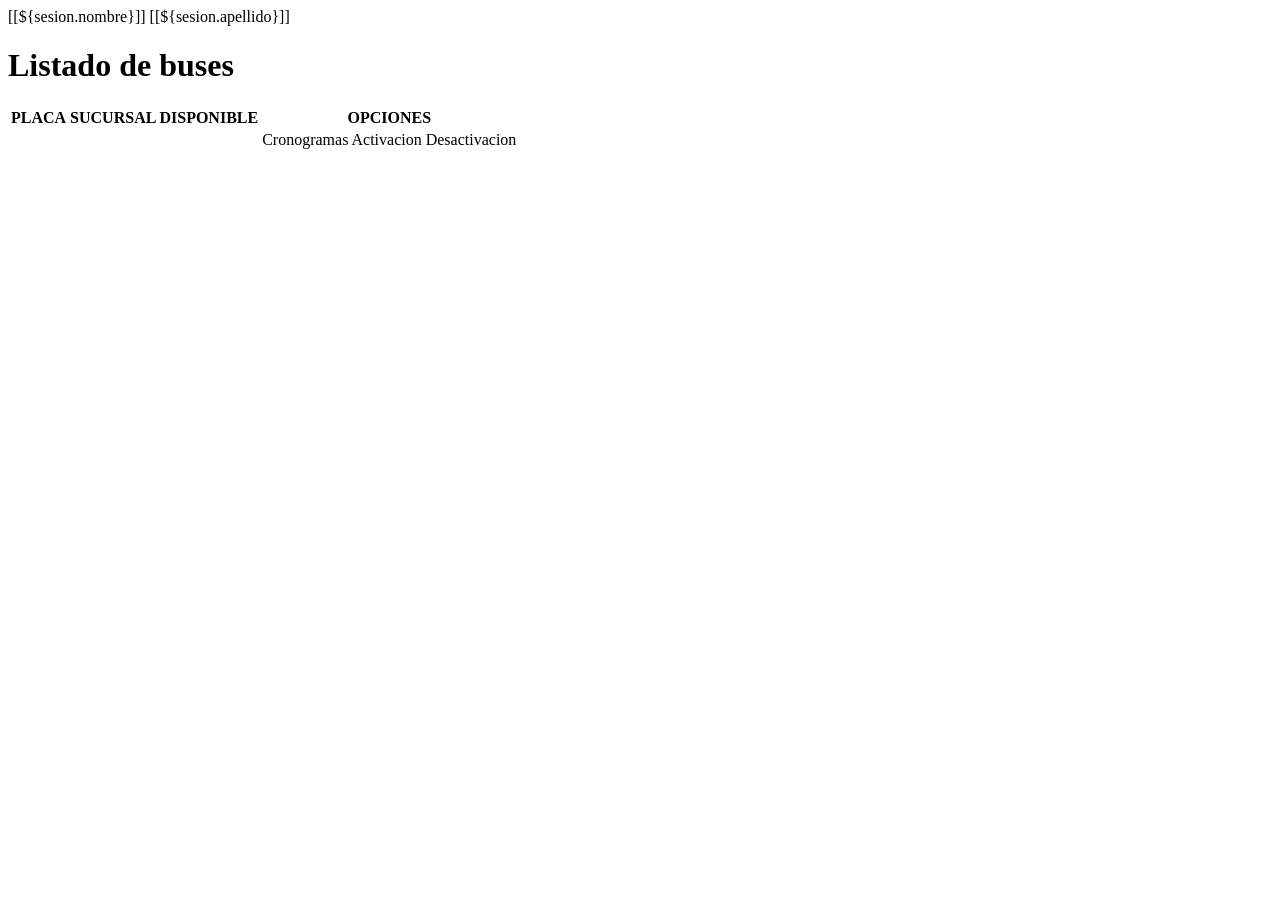
<file: src/main/resources/templates/admin/bus/index.html>
<!DOCTYPE html>
<html xmlns:th="http://www.thymeleaf.org"
xmlns:layout="http://www.ultraq.net.nz/thymeleaf/layout"
layout:decorate="~{layout/layout}"> <!-- ~{nombre del folder/nombre del archivo html} -->

<head layout:fragment="layout/layout :: head">
<meta charset="ISO-8859-1">
<!-- <title th:text="${titulo}"></title> -->
<title>[[${titulo}]]</title>
<link rel="stylesheet" th:href="@{/assets/css/misEstilos.css}">
<link rel="stylesheet" th:href="@{/assets/select/bootstrap-select.min.css}">
</head>
<th:block layout:fragment="usuario">[[${sesion.nombre}]] [[${sesion.apellido}]]</th:block>
<body>

	<div layout:fragment="page-title">
		<h1>Listado de buses</h1>
    </div>

     <div layout:fragment="page-content">
     
	     <div class="row">
	     	<div class="col-md-12">
	     	
	     		<table class="table">
					  <thead class="encabezado-tabla">
					    <tr>
					      <th scope="col">PLACA</th>
					      <th scope="col">SUCURSAL DISPONIBLE</th>
					      <th scope="col">OPCIONES</th>
					    </tr>
					  </thead>
					  <tbody>
					    <tr th:each="bus :${buses}">
					      <td th:text="${bus.nroPlaca}"></td>
					      <div th:each="bus_sucursal :${bus.buses_sucursales}">
					      	<div th:if="${bus_sucursal.activo}">
					      		<td th:text="${bus_sucursal.sucursal.direccion}"></td>
					      	</div>
					      	<!--  
					      	<div th:if="${bus_sucursal.activo == false}">
					      		<td>No tiene</td>
					      	</div>
					      	-->
					      	
					      </div>
					      <td>
					      <a class="btn btn-primary" th:href="@{/busCronogramas/}+${bus.idBus}">Cronogramas <i class="fas fa-edit"></i></a>
					      <a class="btn btn-info" th:href="@{/busActivarSucursal/}+${bus.idBus}">Activacion <i class="fas fa-edit"></i></a>
					      <a class="btn btn-danger" th:href="@{/busDesactivarSucursal/}+${bus.idBus}">Desactivacion <i class="fas fa-edit"></i></a>
					      </td>
					    </tr>
					  </tbody>
				</table>	
	     	</div>
	     </div>
     
     
     </div>
     
     



<!--OTRO SCRIPTS PARA PAGINAS-->
<th:block layout:fragment="page-scripts">
	

	
</th:block>
</body>
</html>
</file>
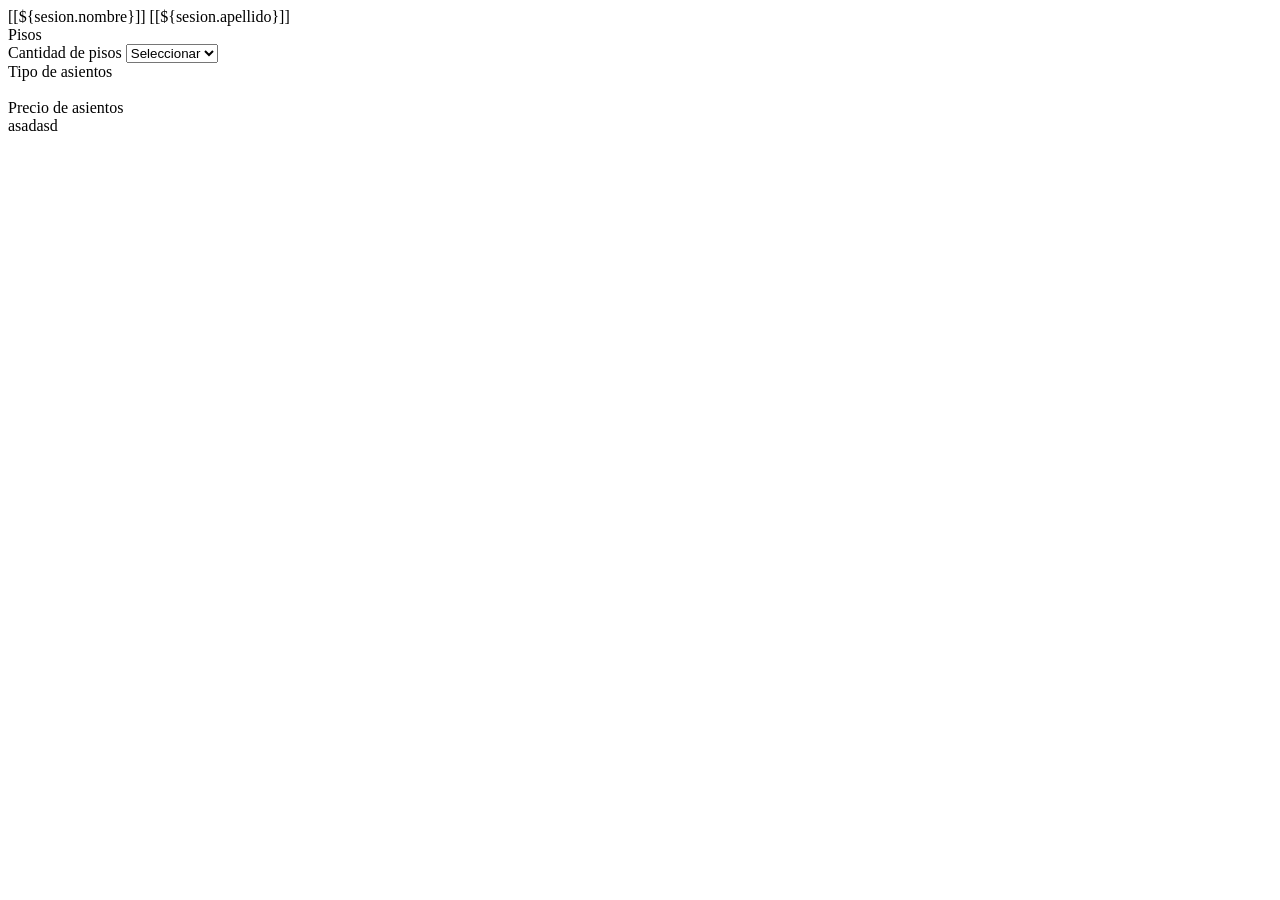
<file: src/main/resources/templates/create.html>
<!DOCTYPE html>
<html xmlns:th="http://www.thymeleaf.org"
xmlns:layout="http://www.ultraq.net.nz/thymeleaf/layout"
layout:decorate="~{layout/layout}"> <!-- ~{nombre del folder/nombre del archivo html} -->

<head layout:fragment="layout/layout :: head">
<meta charset="ISO-8859-1">
<!-- <title th:text="${titulo}"></title> -->
<title>[[${titulo}]]</title>
<link rel="stylesheet" th:href="@{/assets/css/misEstilos.css}">
<link rel="stylesheet" th:href="@{/assets/select/bootstrap-select.min.css}">
</head>

<th:block layout:fragment="usuario">[[${sesion.nombre}]] [[${sesion.apellido}]]</th:block>
<body>

	<div layout:fragment="page-title">
    </div>

     <div layout:fragment="page-content">
	     <form action="@{/admin/busSave}" method="POST">
	     <div class="row">
	     	<div class="col-md-2"></div>
	     	
		     		<div class="col-md-3">
		     		<div class="row">
			     		<div class="card">
						  <div class="card-header card-encabezado">
						    Pisos
						  </div>
						  <div class="card-body">
							  <div class="mb-3">
							    <label class="form-label">Cantidad de pisos</label>
							    <select  id="nroPisos" onchange="pisos(this);" class="form-select" name="idPlano">
							        <option value="0">Seleccionar</option>
							        <div th:each="piso :${pisos}">
							        	<option value="${piso.idPiso}" th:text="${piso.descripcion}"></option>
							        </div>
						        </select>
							  </div>
						   </div>
						  </div>
		     		 </div>
		     		 
		     		 <div class="row">
			     		<div class="card">
						  <div class="card-header card-encabezado">
						    Tipo de asientos
						  </div>
						  <div class="card-body">
							  <div class="mb-3">
							     <div id="contenedor_ta1"></div><br>
						  		<div id="contenedor_ta2"></div>
							  </div>
						   </div>
						  </div>
		     		 </div>
		     		 
		     		 <div class="row">
			     		<div class="card">
						  <div class="card-header card-encabezado">
						    Precio de asientos
						  </div>
						  <div class="card-body">
							  <div class="mb-3">
							    <div id="contenedor_pa1"></div>
								<div id="contenedor_pa2"></div>
							  </div>
						   </div>
						  </div>
		     		 </div>
		     	</div>
		     	
		     <div class="col-md-5">
	     			<div id="contenedor_bus"></div>
	     	 </div>
	     	<div class="col-md-2"></div>
	     </div>
	    
	     <div class="row">
	     	
	     		asadasd
	     	
	     </div>
	     </form>
     
     </div>


<!--OTRO SCRIPTS PARA PAGINAS-->
<th:block layout:fragment="page-scripts">
	
	<script src="https://ajax.googleapis.com/ajax/libs/jquery/3.6.0/jquery.min.js"></script>
	<script th:src="@{/assets/select/bootstrap-select.min.js}"></script>
	<script type="text/javascript">
	
	function pisos(nroPisos) 
	{
		
		contenedor_ta1 = document.getElementById("contenedor_ta1");
		contenedor_ta2 = document.getElementById("contenedor_ta2");
		if($('#contenedor_derivado_ta1'))
			$('#contenedor_derivado_ta1').remove();
		if($('#contenedor_derivado_ta2'))
			$('#contenedor_derivado_ta2').remove();
		if($('#contenedor_derivado_pa1'))
			$('#contenedor_derivado_pa1').remove();
		if($('#contenedor_derivado_pa2'))
			$('#contenedor_derivado_pa2').remove();
		
		if(nroPisos.value=="1"){
			contenedor_ta1.innerHTML +=`
				<div id="contenedor_derivado_ta1">
					<label for="disabledSelect" class="form-label">Primer piso</label>
				    <select  class="form-select" id="gradosPrimerPiso" onchange="precioPiso1(this);bus();" name="idTipoAsiento[]" required>
					    <option value="0">Seleccionar</option>
					    <div th:each="plano :${planos}">
			        		<option value="${plano.idPlano}" th:text="${plano.descripcion}"></option>
			        	</div>
				    </select>
			    </div>`;
		} 
		else if(nroPisos.value=="2")
		{
			contenedor_ta1.innerHTML +=`
				<div id="contenedor_derivado_ta1">
					<label for="disabledSelect" class="form-label">Primer piso</label>
				    <select  class="form-select" id="gradosPrimerPiso" onchange="precioPiso1(this);bus();" name="idTipoAsiento[]" required>
				    	<option value="0">Seleccionar</option>
				    	<div th:each="plano :${planos}">
		        			<option value="${plano.idPlano}" th:text="${plano.descripcion}"></option>
		        		</div>
				    </select>
			    </div>
			    
				`;
			contenedor_ta2.innerHTML +=`
				<div id="contenedor_derivado_ta2">
					<label for="disabledSelect" class="form-label">Segundo piso</label>
				    <select  class="form-select" id="gradosSegundoPiso" onchange="precioPiso2(this);bus();" name="idTipoAsiento[]" required>
					    <option value="0">Seleccionar</option>
					    <div th:each="plano :${planos}">
	        				<option value="${plano.idPlano}" th:text="${plano.descripcion}"></option>
	        			</div>
				    </select>
			    </div>
				`;
		}
		
		
		
		//console.log(nroPisos.value);	
	}
	
	function precioPiso1(grados) 
	{
		//console.log(pisos);	
		contenedor_pa1 = document.getElementById("contenedor_pa1");
		if($('#contenedor_derivado_pa1'))
			$('#contenedor_derivado_pa1').remove();
		switch(grados.value)
		{
			case "1": 
				nombreGrado="140 grados";
				break;
			case "2": 
				nombreGrado="160 grados";
				break;
			case "3": 
				nombreGrado="180 grados";
				break;
		}
		//console.log(nombreGrado);
		
			contenedor_pa1.innerHTML +=`
				<div id="contenedor_derivado_pa1">
				    <label for="disabledTextInput" class="form-label">Precio de asiento ${nombreGrado} piso 1</label>
				    <input type="text" class="form-control"  name="precioPiso[]">
			    </div>
				`;
	}
	
	function precioPiso2(grados) 
	{
		//console.log(pisos);	
		contenedor_pa2 = document.getElementById("contenedor_pa2");
		if($('#contenedor_derivado_pa2'))
			$('#contenedor_derivado_pa2').remove();
		switch(grados.value)
		{
			case "1": 
				nombreGrado="140 grados";
				break;
			case "2": 
				nombreGrado="160 grados";
				break;
			case "3": 
				nombreGrado="180 grados";
				break;
		}
		//console.log(nombreGrado);
		
			contenedor_pa2.innerHTML +=`
				<div id="contenedor_derivado_pa2">
				    <label for="disabledTextInput" class="form-label">Precio de asiento ${nombreGrado} piso 2</label>
				    <input type="text" class="form-control" name="precioPiso[]">
			    </div>`;
	}
	
	function bus()
	{
		if($('#contenedor_derivado_bus'))
			$('#contenedor_derivado_bus').remove();
		
		if($('#gradosPrimerPiso'))
		{
			gradosPrimerPiso=$('#gradosPrimerPiso').val();
			switch(gradosPrimerPiso)
			{
			  case "1":
				 gradosPrimerPiso="140";
				 break;
			  case "2":
				gradosPrimerPiso="160";
				break;
			  case "3":
				gradosPrimerPiso="180";
				break;
				  
			}
		}
			
		else
			gradosPrimerPiso=null;
		if($('#gradosSegundoPiso'))
		{
			gradosSegundoPiso=$('#gradosSegundoPiso').val();
			switch(gradosSegundoPiso)
			{
			  case "1":
				 gradosSegundoPiso="140";
				 break;
			  case "2":
				 gradosSegundoPiso="160";
				break;
			  case "3":
				 gradosSegundoPiso="180";
				break;
				  
			}
		}
		else
			gradosSegundoPiso=null;
		if($('#nroPisos'))
			nroPisos=$('#nroPisos').val();
		else
			nroPisos=null;
		
		contenedor_bus = document.getElementById("contenedor_bus");
		console.log(nroPisos+" "+gradosPrimerPiso+" "+gradosSegundoPiso);
		
		
		if(nroPisos=="1" && gradosPrimerPiso!=null && gradosSegundoPiso==null)
		{
			/*
			contenedor_bus.innerHTML +=`
				<div id="contenedor_derivado_bus">
					<div th:insert="bus/soloDisenios/"+nroPisos+"piso-"+gradosPrimerPiso+":: body"></div>
			    </div>
				`;
			*/
				
				
		}
		else if (nroPisos=="2" && gradosPrimerPiso!=null && gradosSegundoPiso!=null)
		{
			/*
			contenedor_bus.innerHTML +=`
				<div id="contenedor_derivado_bus">
				<div th:insert="bus/soloDisenios/2pisos-160-180 :: body"></div>
					
			    </div>
				`;
			*/
			
			if(gradosPrimerPiso=="160" && gradosSegundoPiso=="140")
			{
				
				contenedor_bus.innerHTML +=`
					
				<div id="contenedor_derivado_bus">
					<div class="row my-0 py-0 color-borde">
					<div class="col-12 h6 py-2 text-center mb-3 bg-fondo encabezado-bus">
						PISO 1: SOFA CAMA 160 grados</div>
					<div class="col-12 ">
						<div class="row">
							<div class="col-4 text-center">
								<div id="1" class="colorAsiento asiento asiento">
									<i class="fas fa-chair"></i><br>1
								</div>

							</div>
							<div class="col-4 text-center">
								<div id="2" class="colorAsiento asiento">
									<i class="fas fa-chair"></i><br>2
								</div>

							</div>
							<div class="col-4 text-center">
								<div id="3" class="colorAsiento asiento">
									<i class="fas fa-chair"></i><br>3
								</div>

							</div>
							<div class="col-4 text-center">
								<div id="4" class="colorAsiento asiento">
									<i class="fas fa-chair"></i><br>4
								</div>

							</div>
							<div class="col-4 text-center">
								<div id="5" class="colorAsiento asiento">
									<i class="fas fa-chair"></i><br>5
								</div>

							</div>
							<div class="col-4 text-center">
								<div id="6" class="colorAsiento asiento">
									<i class="fas fa-chair"></i><br>6
								</div>

							</div>
							<div class="col-4 text-center">
								<div id="7" class="colorAsiento asiento">
									<i class="fas fa-chair"></i><br>7
								</div>

							</div>
							<div class="col-4 text-center">
								<div id="8" class="colorAsiento asiento">
									<i class="fas fa-chair"></i><br>8
								</div>

							</div>
							<div class="col-4 text-center">
								<div id="9" class="colorAsiento asiento">
									<i class="fas fa-chair"></i><br>9
								</div>

							</div>
							<div class="col-4 text-center ">
								<div id="10" class="colorAsiento asiento">
									<i class="fas fa-chair"></i><br>10
								</div>

							</div>
							<div class="col-4 text-center ">
								<div id="11" class="colorAsiento asiento">
									<i class="fas fa-chair"></i><br>11
								</div>

							</div>
							<div class="col-4 text-center ">
								<div id="12" class="colorAsiento asiento">
									<i class="fas fa-chair"></i><br>12
								</div>

							</div>
						</div>
					</div>
				</div>
				
				<div class="row my-0 py-0 color-borde">
				<div class="col-12 h6 py-2 text-center mb-3 bg-fondo encabezado-bus">
					PISO 2: SEMI CAMA 140 grados</div>
				<div class="col-12">
					<div class="row">
						<div class="col-3 text-center ">
							<div id="13" class="colorAsiento asiento">
								<i class="fas fa-chair"></i><br>13
							</div>

						</div>
						<div class="col-3 text-center ">
							<div id="14" class="colorAsiento asiento">
								<i class="fas fa-chair"></i><br>14
							</div>

						</div>
						<div class="col-3 text-center ">
							<div id="15" class="colorAsiento asiento">
								<i class="fas fa-chair"></i><br>15
							</div>

						</div>
						<div class="col-3 text-center ">
							<div id="16" class="colorAsiento asiento">
								<i class="fas fa-chair"></i><br>16
							</div>

						</div>
						<div class="col-3 text-center">
							<div id="17" class="colorAsiento asiento">
								<i class="fas fa-chair"></i><br>17
							</div>

						</div>
						<div class="col-3 text-center">
							<div id="18" class="colorAsiento asiento">
								<i class="fas fa-chair"></i><br>18
							</div>

						</div>
						<div class="col-3 text-center">
							<div id="19" class="colorAsiento asiento">
								<i class="fas fa-chair"></i><br>19
							</div>

						</div>
						<div class="col-3 text-center">
							<div id="20" class="colorAsiento asiento">
								<i class="fas fa-chair"></i><br>20
							</div>

						</div>
						<div class="col-3 text-center">
							<div id="21" class="colorAsiento asiento">
								<i class="fas fa-chair"></i><br>21
							</div>

						</div>
						<div class="col-3 text-center">
							<div id="22" class="colorAsiento asiento">
								<i class="fas fa-chair"></i><br>22
							</div>

						</div>
						<div class="col-3 text-center">
							<div id="23" class="colorAsiento asiento">
								<i class="fas fa-chair"></i><br>23
							</div>

						</div>
						<div class="col-3 text-center">
							<div id="24" class="colorAsiento asiento">
								<i class="fas fa-chair"></i><br>24
							</div>

						</div>
						<div class="col-3 text-center ">
							<div id="25" class="colorAsiento asiento">
								<i class="fas fa-chair"></i><br>25
							</div>

						</div>
						<div class="col-3 text-center ">
							<div id="26" class="colorAsiento asiento">
								<i class="fas fa-chair"></i><br>26
							</div>

						</div>
						<div class="col-3 text-center ">
							<div id="27" class="colorAsiento asiento">
								<i class="fas fa-chair"></i><br>27
							</div>

						</div>
						<div class="col-3 text-center ">
							<div id="28" class="colorAsiento asiento">
								<i class="fas fa-chair"></i><br>28
							</div>

						</div>
						<div class="col-3 text-center">
							<div id="29" class="colorAsiento asiento">
								<i class="fas fa-chair"></i><br>29
							</div>

						</div>
						<div class="col-3 text-center">
							<div id="30" class="colorAsiento asiento">
								<i class="fas fa-chair"></i><br>30
							</div>

						</div>
						<div class="col-3 text-center">
							<div id="31" class="colorAsiento asiento">
								<i class="fas fa-chair"></i><br>31
							</div>

						</div>
						<div class="col-3 text-center">
							<div id="32" class="colorAsiento asiento">
								<i class="fas fa-chair"></i><br>32
							</div>

						</div>
						<div class="col-3 text-center">
							<div id="33" class="colorAsiento asiento">
								<i class="fas fa-chair"></i><br>33
							</div>

						</div>
						<div class="col-3 text-center">
							<div id="34" class="colorAsiento asiento">
								<i class="fas fa-chair"></i><br>34
							</div>

						</div>
						<div class="col-3 text-center">
							<div id="35" class="colorAsiento asiento">
								<i class="fas fa-chair"></i><br>35
							</div>

						</div>
						<div class="col-3 text-center">
							<div id="36" class="colorAsiento asiento">
								<i class="fas fa-chair"></i><br>36
							</div>

						</div>
						<div class="col-3 text-center">
							<div id="36" class="colorAsiento asiento">
								<i class="fas fa-chair"></i><br>37
							</div>

						</div>
						<div class="col-3 text-center">
							<div id="36" class="colorAsiento asiento">
								<i class="fas fa-chair"></i><br>38
							</div>

						</div>
						<div class="col-3 text-center">
							<div id="36" class="colorAsiento asiento">
								<i class="fas fa-chair"></i><br>39
							</div>

						</div>
						<div class="col-3 text-center">
							<div id="36" class="colorAsiento asiento">
								<i class="fas fa-chair"></i><br>40
							</div>

						</div>
						<div class="col-3 text-center">
							<div id="36" class="colorAsiento asiento">
								<i class="fas fa-chair"></i><br>41
							</div>

						</div>
						<div class="col-3 text-center">
							<div id="36" class="colorAsiento asiento">
								<i class="fas fa-chair"></i><br>42
							</div>

						</div>
						<div class="col-3 text-center">
							<div id="36" class="colorAsiento asiento">
								<i class="fas fa-chair"></i><br>43
							</div>

						</div>
						<div class="col-3 text-center">
							<div id="36" class="colorAsiento asiento">
								<i class="fas fa-chair"></i><br>44
							</div>

						</div>
						<div class="col-3 text-center">
							<div id="36" class="colorAsiento asiento">
								<i class="fas fa-chair"></i><br>45
							</div>

						</div>
						<div class="col-3 text-center">
							<div id="36" class="colorAsiento asiento">
								<i class="fas fa-chair"></i><br>46
							</div>

						</div>
						<div class="col-3 text-center">
							<div id="36" class="colorAsiento asiento">
								<i class="fas fa-chair"></i><br>47
							</div>

						</div>
						<div class="col-3 text-center">
							<div id="36" class="colorAsiento asiento">
								<i class="fas fa-chair"></i><br>48
							</div>

						</div>
						<div class="col-3 text-center">
							<div id="36" class="colorAsiento asiento">
								<i class="fas fa-chair"></i><br>49
							</div>

						</div>
						<div class="col-3 text-center">
							<div id="36" class="colorAsiento asiento">
								<i class="fas fa-chair"></i><br>50
							</div>

						</div>
						<div class="col-3 text-center">
							<div id="36" class="colorAsiento asiento">
								<i class="fas fa-chair"></i><br>51
							</div>

						</div>
						<div class="col-3 text-center">
							<div id="36" class="colorAsiento asiento">
								<i class="fas fa-chair"></i><br>52
							</div>

						</div>
						<div class="col-3 text-center">
							<div id="36" class="colorAsiento asiento">
								<i class="fas fa-chair"></i><br>53
							</div>

						</div>
						<div class="col-3 text-center">
							<div id="36" class="colorAsiento asiento">
								<i class="fas fa-chair"></i><br>54
							</div>

						</div>
						<div class="col-3 text-center">
							<div id="36" class="colorAsiento asiento">
								<i class="fas fa-chair"></i><br>55
							</div>

						</div>
						<div class="col-3 text-center">
							<div id="36" class="colorAsiento asiento">
								<i class="fas fa-chair"></i><br>56
							</div>

						</div>
					</div>
				</div>
			</div>
			</div>
					`;
				
				
				
				
				
			} else if(gradosPrimerPiso=="160" && gradosSegundoPiso=="160")
			
			{
				
				contenedor_bus.innerHTML +=`
					<div id="contenedor_derivado_bus">
					<div class="row my-0 py-0 color-borde">
					<div class="col-12 h6 py-2 text-center mb-3 bg-fondo encabezado-bus">
						PISO 1: SOFA CAMA 160 grados</div>
					<div class="col-12 ">
						<div class="row">
							<div class="col-4 text-center">
								<div id="1" class="colorAsiento asiento asiento">
									<i class="fas fa-chair"></i><br>1
								</div>

							</div>
							<div class="col-4 text-center">
								<div id="2" class="colorAsiento asiento">
									<i class="fas fa-chair"></i><br>2
								</div>

							</div>
							<div class="col-4 text-center">
								<div id="3" class="colorAsiento asiento">
									<i class="fas fa-chair"></i><br>3
								</div>

							</div>
							<div class="col-4 text-center">
								<div id="4" class="colorAsiento asiento">
									<i class="fas fa-chair"></i><br>4
								</div>

							</div>
							<div class="col-4 text-center">
								<div id="5" class="colorAsiento asiento">
									<i class="fas fa-chair"></i><br>5
								</div>

							</div>
							<div class="col-4 text-center">
								<div id="6" class="colorAsiento asiento">
									<i class="fas fa-chair"></i><br>6
								</div>

							</div>
							<div class="col-4 text-center">
								<div id="7" class="colorAsiento asiento">
									<i class="fas fa-chair"></i><br>7
								</div>

							</div>
							<div class="col-4 text-center">
								<div id="8" class="colorAsiento asiento">
									<i class="fas fa-chair"></i><br>8
								</div>

							</div>
							<div class="col-4 text-center">
								<div id="9" class="colorAsiento asiento">
									<i class="fas fa-chair"></i><br>9
								</div>

							</div>
							<div class="col-4 text-center ">
								<div id="10" class="colorAsiento asiento">
									<i class="fas fa-chair"></i><br>10
								</div>

							</div>
							<div class="col-4 text-center ">
								<div id="11" class="colorAsiento asiento">
									<i class="fas fa-chair"></i><br>11
								</div>

							</div>
							<div class="col-4 text-center ">
								<div id="12" class="colorAsiento asiento">
									<i class="fas fa-chair"></i><br>12
								</div>

							</div>
						</div>
					</div>
				</div>


				<div class="row my-0 py-0 color-borde">
					<div class="col-12 h6 py-2 text-center mb-3 bg-fondo encabezado-bus">
						PISO 2: SEMI CAMA 160 grados</div>
					<div class="col-12">
						<div class="row">
							<div class="col-3 text-center ">
								<div id="13" class="colorAsiento asiento">
									<i class="fas fa-chair"></i><br>13
								</div>

							</div>
							<div class="col-3 text-center ">
								<div id="14" class="colorAsiento asiento">
									<i class="fas fa-chair"></i><br>14
								</div>

							</div>
							<div class="col-3 text-center ">
								<div id="15" class="colorAsiento asiento">
									<i class="fas fa-chair"></i><br>15
								</div>

							</div>
							<div class="col-3 text-center ">
								<div id="16" class="colorAsiento asiento">
									<i class="fas fa-chair"></i><br>16
								</div>

							</div>
							<div class="col-3 text-center">
								<div id="17" class="colorAsiento asiento">
									<i class="fas fa-chair"></i><br>17
								</div>

							</div>
							<div class="col-3 text-center">
								<div id="18" class="colorAsiento asiento">
									<i class="fas fa-chair"></i><br>18
								</div>

							</div>
							<div class="col-3 text-center">
								<div id="19" class="colorAsiento asiento">
									<i class="fas fa-chair"></i><br>19
								</div>

							</div>
							<div class="col-3 text-center">
								<div id="20" class="colorAsiento asiento">
									<i class="fas fa-chair"></i><br>20
								</div>

							</div>
							<div class="col-3 text-center">
								<div id="21" class="colorAsiento asiento">
									<i class="fas fa-chair"></i><br>21
								</div>

							</div>
							<div class="col-3 text-center">
								<div id="22" class="colorAsiento asiento">
									<i class="fas fa-chair"></i><br>22
								</div>

							</div>
							<div class="col-3 text-center">
								<div id="23" class="colorAsiento asiento">
									<i class="fas fa-chair"></i><br>23
								</div>

							</div>
							<div class="col-3 text-center">
								<div id="24" class="colorAsiento asiento">
									<i class="fas fa-chair"></i><br>24
								</div>

							</div>
							<div class="col-3 text-center ">
								<div id="25" class="colorAsiento asiento">
									<i class="fas fa-chair"></i><br>25
								</div>

							</div>
							<div class="col-3 text-center ">
								<div id="26" class="colorAsiento asiento">
									<i class="fas fa-chair"></i><br>26
								</div>

							</div>
							<div class="col-3 text-center ">
								<div id="27" class="colorAsiento asiento">
									<i class="fas fa-chair"></i><br>27
								</div>

							</div>
							<div class="col-3 text-center ">
								<div id="28" class="colorAsiento asiento">
									<i class="fas fa-chair"></i><br>28
								</div>

							</div>
							<div class="col-3 text-center">
								<div id="29" class="colorAsiento asiento">
									<i class="fas fa-chair"></i><br>29
								</div>

							</div>
							<div class="col-3 text-center">
								<div id="30" class="colorAsiento asiento">
									<i class="fas fa-chair"></i><br>30
								</div>

							</div>
							<div class="col-3 text-center">
								<div id="31" class="colorAsiento asiento">
									<i class="fas fa-chair"></i><br>31
								</div>

							</div>
							<div class="col-3 text-center">
								<div id="32" class="colorAsiento asiento">
									<i class="fas fa-chair"></i><br>32
								</div>

							</div>
							<div class="col-3 text-center">
								<div id="33" class="colorAsiento asiento">
									<i class="fas fa-chair"></i><br>33
								</div>

							</div>
							<div class="col-3 text-center">
								<div id="34" class="colorAsiento asiento">
									<i class="fas fa-chair"></i><br>34
								</div>

							</div>
							<div class="col-3 text-center">
								<div id="35" class="colorAsiento asiento">
									<i class="fas fa-chair"></i><br>35
								</div>

							</div>
							<div class="col-3 text-center">
								<div id="36" class="colorAsiento asiento">
									<i class="fas fa-chair"></i><br>36
								</div>

							</div>
							<div class="col-3 text-center">
								<div id="36" class="colorAsiento asiento">
									<i class="fas fa-chair"></i><br>37
								</div>

							</div>
							<div class="col-3 text-center">
								<div id="36" class="colorAsiento asiento">
									<i class="fas fa-chair"></i><br>38
								</div>

							</div>
							<div class="col-3 text-center">
								<div id="36" class="colorAsiento asiento">
									<i class="fas fa-chair"></i><br>39
								</div>

							</div>
							<div class="col-3 text-center">
								<div id="36" class="colorAsiento asiento">
									<i class="fas fa-chair"></i><br>40
								</div>

							</div>
							<div class="col-3 text-center">
								<div id="36" class="colorAsiento asiento">
									<i class="fas fa-chair"></i><br>41
								</div>

							</div>
							<div class="col-3 text-center">
								<div id="36" class="colorAsiento asiento">
									<i class="fas fa-chair"></i><br>42
								</div>

							</div>
							<div class="col-3 text-center">
								<div id="36" class="colorAsiento asiento">
									<i class="fas fa-chair"></i><br>43
								</div>

							</div>
							<div class="col-3 text-center">
								<div id="36" class="colorAsiento asiento">
									<i class="fas fa-chair"></i><br>44
								</div>

							</div>
						</div>
					</div>
				</div>
			</div>
					`;

			} else if(gradosPrimerPiso=="160" && gradosSegundoPiso=="180")
				
			{
				contenedor_bus.innerHTML +=`
					<div id="contenedor_derivado_bus">
					<div class="row my-0 py-0 color-borde">
					<div class="col-12 h6 py-2 text-center mb-3 bg-fondo encabezado-bus">
						PISO 1: SOFA CAMA 160 grados</div>
					<div class="col-12 ">
						<div class="row">
							<div class="col-4 text-center">
								<div id="1" class="colorAsiento asiento asiento">
									<i class="fas fa-chair"></i><br>1
								</div>

							</div>
							<div class="col-4 text-center">
								<div id="2" class="colorAsiento asiento">
									<i class="fas fa-chair"></i><br>2
								</div>

							</div>
							<div class="col-4 text-center">
								<div id="3" class="colorAsiento asiento">
									<i class="fas fa-chair"></i><br>3
								</div>

							</div>
							<div class="col-4 text-center">
								<div id="4" class="colorAsiento asiento">
									<i class="fas fa-chair"></i><br>4
								</div>

							</div>
							<div class="col-4 text-center">
								<div id="5" class="colorAsiento asiento">
									<i class="fas fa-chair"></i><br>5
								</div>

							</div>
							<div class="col-4 text-center">
								<div id="6" class="colorAsiento asiento">
									<i class="fas fa-chair"></i><br>6
								</div>

							</div>
							<div class="col-4 text-center">
								<div id="7" class="colorAsiento asiento">
									<i class="fas fa-chair"></i><br>7
								</div>

							</div>
							<div class="col-4 text-center">
								<div id="8" class="colorAsiento asiento">
									<i class="fas fa-chair"></i><br>8
								</div>

							</div>
							<div class="col-4 text-center">
								<div id="9" class="colorAsiento asiento">
									<i class="fas fa-chair"></i><br>9
								</div>

							</div>
							<div class="col-4 text-center ">
								<div id="10" class="colorAsiento asiento">
									<i class="fas fa-chair"></i><br>10
								</div>

							</div>
							<div class="col-4 text-center ">
								<div id="11" class="colorAsiento asiento">
									<i class="fas fa-chair"></i><br>11
								</div>

							</div>
							<div class="col-4 text-center ">
								<div id="12" class="colorAsiento asiento">
									<i class="fas fa-chair"></i><br>12
								</div>

							</div>
						</div>
					</div>
				</div>
				<div class="row my-0 py-0 color-borde">
				<div class="col-12 h6 py-2 text-center mb-3 bg-fondo encabezado-bus">
					PISO 2: SEMI CAMA 180 grados</div>
				<div class="col-12">
					<div class="row">
						<div class="col-3 text-center ">
							<div id="13" class="colorAsiento asiento">
								<i class="fas fa-chair"></i><br>13
							</div>

						</div>
						<div class="col-3 text-center ">
							<div id="14" class="colorAsiento asiento">
								<i class="fas fa-chair"></i><br>14
							</div>

						</div>
						<div class="col-3 text-center ">
							<div id="15" class="colorAsiento asiento">
								<i class="fas fa-chair"></i><br>15
							</div>

						</div>
						<div class="col-3 text-center ">
							<div id="16" class="colorAsiento asiento">
								<i class="fas fa-chair"></i><br>16
							</div>

						</div>
						<div class="col-3 text-center">
							<div id="17" class="colorAsiento asiento">
								<i class="fas fa-chair"></i><br>17
							</div>

						</div>
						<div class="col-3 text-center">
							<div id="18" class="colorAsiento asiento">
								<i class="fas fa-chair"></i><br>18
							</div>

						</div>
						<div class="col-3 text-center">
							<div id="19" class="colorAsiento asiento">
								<i class="fas fa-chair"></i><br>19
							</div>

						</div>
						<div class="col-3 text-center">
							<div id="20" class="colorAsiento asiento">
								<i class="fas fa-chair"></i><br>20
							</div>

						</div>
						<div class="col-3 text-center">
							<div id="21" class="colorAsiento asiento">
								<i class="fas fa-chair"></i><br>21
							</div>

						</div>
						<div class="col-3 text-center">
							<div id="22" class="colorAsiento asiento">
								<i class="fas fa-chair"></i><br>22
							</div>

						</div>
						<div class="col-3 text-center">
							<div id="23" class="colorAsiento asiento">
								<i class="fas fa-chair"></i><br>23
							</div>

						</div>
						<div class="col-3 text-center">
							<div id="24" class="colorAsiento asiento">
								<i class="fas fa-chair"></i><br>24
							</div>

						</div>
						<div class="col-3 text-center ">
							<div id="25" class="colorAsiento asiento">
								<i class="fas fa-chair"></i><br>25
							</div>

						</div>
						<div class="col-3 text-center ">
							<div id="26" class="colorAsiento asiento">
								<i class="fas fa-chair"></i><br>26
							</div>

						</div>
						<div class="col-3 text-center ">
							<div id="27" class="colorAsiento asiento">
								<i class="fas fa-chair"></i><br>27
							</div>

						</div>
						<div class="col-3 text-center ">
							<div id="28" class="colorAsiento asiento">
								<i class="fas fa-chair"></i><br>28
							</div>

						</div>
						<div class="col-3 text-center">
							<div id="29" class="colorAsiento asiento">
								<i class="fas fa-chair"></i><br>29
							</div>

						</div>
						<div class="col-3 text-center">
							<div id="30" class="colorAsiento asiento">
								<i class="fas fa-chair"></i><br>30
							</div>

						</div>
						<div class="col-3 text-center">
							<div id="31" class="colorAsiento asiento">
								<i class="fas fa-chair"></i><br>31
							</div>

						</div>
						<div class="col-3 text-center">
							<div id="32" class="colorAsiento asiento">
								<i class="fas fa-chair"></i><br>32
							</div>

						</div>
					</div>
				</div>
			</div>
			</div>
					
					
					
					
					
					
					
					`;
				
				
				
				
				
				
			}
				
			
			
		}
		
		
		
	
	}
	</script>
	
</th:block>
</body>
</html>
</file>
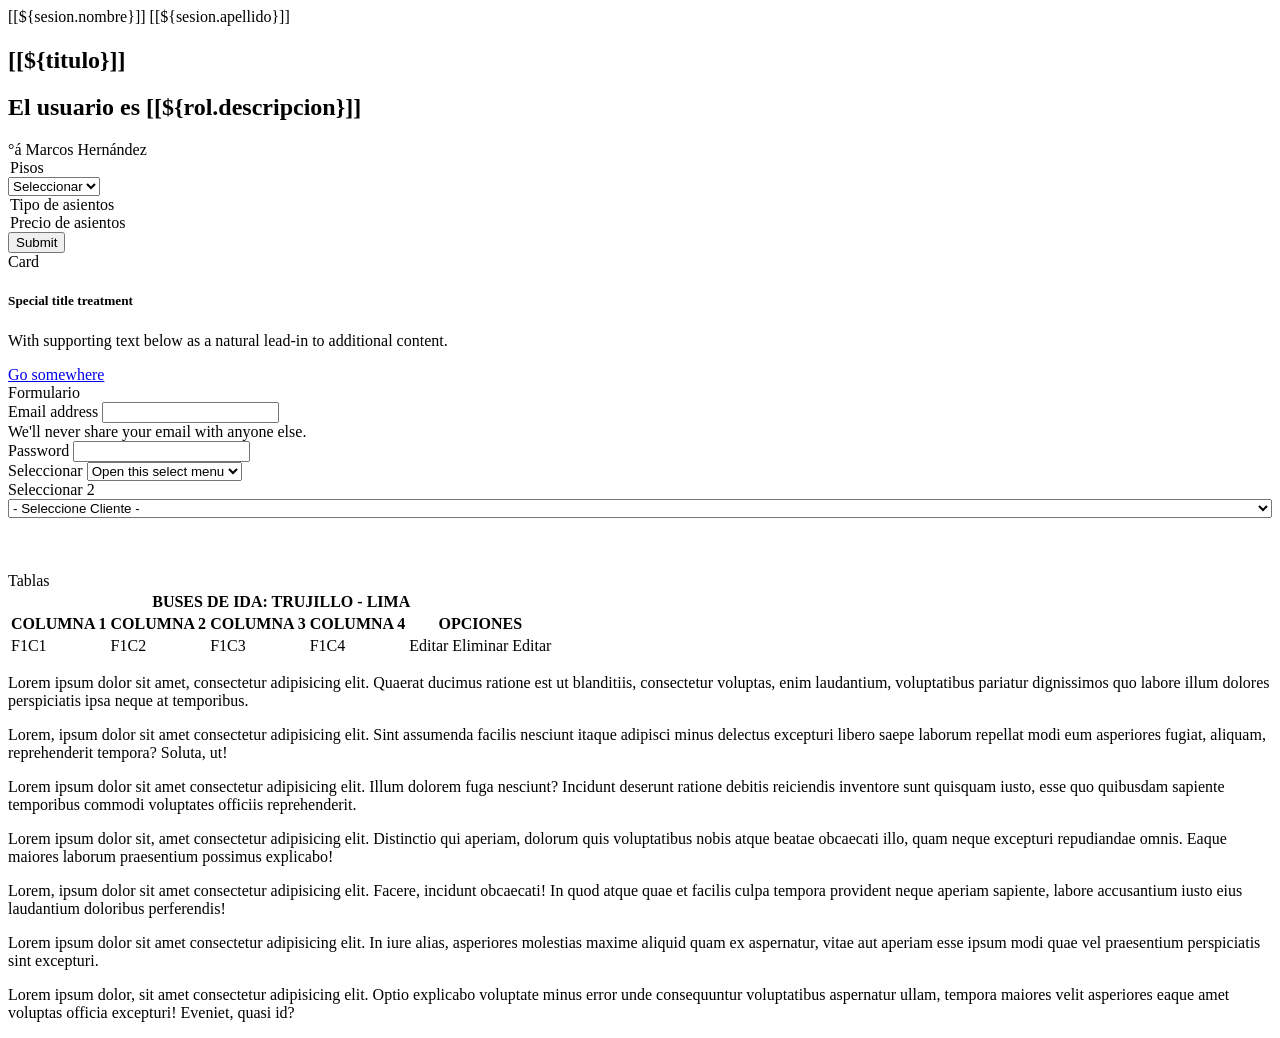
<file: src/main/resources/templates/inicio.html>
<!DOCTYPE html>
<html xmlns:th="http://www.thymeleaf.org"
xmlns:layout="http://www.ultraq.net.nz/thymeleaf/layout"
layout:decorate="~{layout/layout}"> <!-- ~{nombre del folder/nombre del archivo html} -->

<head layout:fragment="layout/layout :: head">
<meta charset="ISO-8859-1">
<!-- <title th:text="${titulo}"></title> -->
<title>[[${titulo}]]</title>
<link rel="stylesheet" th:href="@{/assets/css/misEstilos.css}">
<link rel="stylesheet" th:href="@{/assets/select/bootstrap-select.min.css}">
</head>

<th:block layout:fragment="usuario">[[${sesion.nombre}]] [[${sesion.apellido}]]</th:block>
<body>

	<div layout:fragment="page-title">
            <h1 th:text="${titulo}"></h1>	
			<h2>[[${titulo}]]</h2>	
			<div th:each="rol : ${usuario.roles}">
				<h2>El usuario es [[${rol.descripcion}]]</h2>
			</div>
			�� Marcos Hern�ndez
				
     </div>

     <div layout:fragment="page-content">
     
     
     <div class="row">
     	
     	<div class="col-md-12">
     		
     		<form>
			    <legend>Pisos</legend>
			   
			    <div class="mb-3">
			      <select  id="nroPisos" onchange="pisos(this);" class="form-select">
			        <option value="0">Seleccionar</option>
			        <option value="1">1 piso</option>
			        <option value="2">2 pisos</option>
			      </select>
			    </div>
			    
			     <legend>Tipo de asientos</legend>
			     <div class="mb-3">
			     
			      <div id="contenedor_ta1">
					  
				  </div>
				  <div id="contenedor_ta2">
					  
				  </div>
				  
			     
			    </div>
			    
			    <legend>Precio de asientos</legend>
			     <div class="mb-3">
			      <div id="contenedor_pa1">
					  
				  </div>
				  <div id="contenedor_pa2">
					  
				  </div>
			      
			    </div>
			    
			    <button type="submit" class="btn btn-primary">Submit</button>
			</form>
     	</div>
     </div>
     
    <div class="card">
	  <div class="card-header card-encabezado">
	    Card
	  </div>
	  <div class="card-body">
	    <h5 class="card-title">Special title treatment</h5>
	    <p class="card-text">With supporting text below as a natural lead-in to additional content.</p>
	    <a href="#" class="btn btn-primary">Go somewhere</a>
	  </div>
	</div>
	
	<div class="card">
	  <div class="card-header card-encabezado">
	    Formulario
	  </div>
	  <div class="card-body">
		<form>
		  <div class="mb-3">
		    <label class="form-label">Email address</label>
		    <input type="email" class="form-control" name="#">
		    <div id="emailHelp" class="form-text">We'll never share your email with anyone else.</div>
		  </div>
		  <div class="mb-3">
		    <label class="form-label">Password</label>
		    <input type="password" class="form-control" name="#">
		  </div>
		  <div class="mb-3">
		    <label class="form-label">Seleccionar</label>
		    <select class="form-select" name="#">
			  <option selected>Open this select menu</option>
			  <option value="1">One</option>
			  <option value="2">Two</option>
			  <option value="3">Three</option>
			</select>
			 
			
		  </div>
		  <div class="mb-3">
		  <label class="form-label">Seleccionar 2</label>
		  <select class="form-control select2 select2-hiddenaccessible selectpicker" style="width: 100%;" data-select2-id="1" tabindex="-1" ariahidden="true" id="cliente_id" name="cliente_id" data-live-search="true">
			 	 <option value="0" selected>- Seleccione Cliente -</option> 
				 <option value="1" >Alemania</option> 
				 <option value="2" >Brasil</option> 
				 <option value="3" >Perú</option> 
			 </select>
		  </div>
		  <br>
		  <br>
		  <br>
		  
		</form>
	  </div>
	</div>
	<div class="card">
	  <div class="card-header card-encabezado">
	    Tablas
	  </div>
	  <div class="card-body">
		<table class="table">
					 <thead class="encabezado-tabla">
					    <tr>
					      <th scope="col" colspan="5">BUSES DE IDA: TRUJILLO - LIMA</th>
					    </tr>
					  </thead>
					  <thead class="encabezado-tabla">
					    <tr>
					      <th scope="col">COLUMNA 1</th>
					      <th scope="col">COLUMNA 2</th>
					      <th scope="col">COLUMNA 3</th>
					      <th scope="col">COLUMNA 4</th>
					      <th scope="col">OPCIONES</th>
					    </tr>
					  </thead>
					  <tbody>
					    <tr>
					      <td>F1C1</td>
					      <td>F1C2</td>
					      <td>F1C3</td>
					      <td>F1C4</td>
					      <td>
					      <a class="btn btn-primary">Editar <i class="fas fa-edit"></i></a>
					      <a class="btn btn-danger">Eliminar <i class="fas fa-trash"></i></a>
					      <a class="btn btn-success">Editar <i class="fas fa-edit"></i></a>
					      
					      
					      
					      </td>
					    </tr>
					  </tbody>
					</table>
	  </div>
	</div>
	     
     
        <p>Lorem ipsum dolor sit amet, consectetur adipisicing elit. Quaerat ducimus ratione est ut blanditiis, consectetur voluptas, enim laudantium, voluptatibus pariatur dignissimos quo labore illum dolores perspiciatis ipsa neque at temporibus.</p>
        <p>Lorem, ipsum dolor sit amet consectetur adipisicing elit. Sint assumenda facilis nesciunt itaque adipisci minus delectus excepturi libero saepe laborum repellat modi eum asperiores fugiat, aliquam, reprehenderit tempora? Soluta, ut!</p>
        <p>Lorem ipsum dolor sit amet consectetur adipisicing elit. Illum dolorem fuga nesciunt? Incidunt deserunt ratione debitis reiciendis inventore sunt quisquam iusto, esse quo quibusdam sapiente temporibus commodi voluptates officiis reprehenderit.</p>
        <p>Lorem ipsum dolor sit, amet consectetur adipisicing elit. Distinctio qui aperiam, dolorum quis voluptatibus nobis atque beatae obcaecati illo, quam neque excepturi repudiandae omnis. Eaque maiores laborum praesentium possimus explicabo!</p>
        <p>Lorem, ipsum dolor sit amet consectetur adipisicing elit. Facere, incidunt obcaecati! In quod atque quae et facilis culpa tempora provident neque aperiam sapiente, labore accusantium iusto eius laudantium doloribus perferendis!</p>
        <p>Lorem ipsum dolor sit amet consectetur adipisicing elit. In iure alias, asperiores molestias maxime aliquid quam ex aspernatur, vitae aut aperiam esse ipsum modi quae vel praesentium perspiciatis sint excepturi.</p>
        <p>Lorem ipsum dolor, sit amet consectetur adipisicing elit. Optio explicabo voluptate minus error unde consequuntur voluptatibus aspernatur ullam, tempora maiores velit asperiores eaque amet voluptas officia excepturi! Eveniet, quasi id?</p>
        
        
        
     </div>


<!--OTRO SCRIPTS PARA PAGINAS-->
<th:block layout:fragment="page-scripts">
	
	<script th:src="@{https://ajax.googleapis.com/ajax/libs/jquery/3.6.0/jquery.min.js}"></script>
	<script th:src="@{/assets/select/bootstrap-select.min.js}"></script>
	<script type="text/javascript">
	
	function pisos(nroPisos) 
	{
		
		contenedor_ta1 = document.getElementById("contenedor_ta1");
		contenedor_ta2 = document.getElementById("contenedor_ta2");
		if($('#contenedor_derivado_ta1'))
			$('#contenedor_derivado_ta1').remove();
		if($('#contenedor_derivado_ta2'))
			$('#contenedor_derivado_ta2').remove();
		if($('#contenedor_derivado_pa1'))
			$('#contenedor_derivado_pa1').remove();
		if($('#contenedor_derivado_pa2'))
			$('#contenedor_derivado_pa2').remove();
		
		if(nroPisos.value=="1"){
			contenedor_ta1.innerHTML +=`
				<div id="contenedor_derivado_ta1">
					<label for="disabledSelect" class="form-label">Primer piso</label>
				    <select  class="form-select" onchange="precioPiso1(this);" name="ta_piso[]" required>
					    <option value="0">Seleccionar</option>
				    	<option value="1">140</option>
				        <option value="2">160</option>
				        <option value="3">180</option>
				    </select>
			    </div>
				`;
		} 
		else if(nroPisos.value=="2")
		{
			contenedor_ta1.innerHTML +=`
				<div id="contenedor_derivado_ta1">
					<label for="disabledSelect" class="form-label">Primer piso</label>
				    <select  class="form-select" onchange="precioPiso1(this);" name="ta_piso[]" required>
				    	<option value="0">Seleccionar</option>
				    	<option value="1">140</option>
				        <option value="2">160</option>
				        <option value="3">180</option>
				    </select>
			    </div>
			    
				`;
			contenedor_ta2.innerHTML +=`
				<div id="contenedor_derivado_ta2">
					<label for="disabledSelect" class="form-label">Segundo piso</label>
				    <select  class="form-select" onchange="precioPiso2(this);" name="ta_piso[]" required>
					    <option value="0">Seleccionar</option>
				    	<option value="1">140</option>
				        <option value="2">160</option>
				        <option value="3">180</option>
				    </select>
			    </div>
				`;
		}
		
		
		
		//console.log(nroPisos.value);	
	}
	
	function precioPiso1(grados) 
	{
		//console.log(pisos);	
		contenedor_pa1 = document.getElementById("contenedor_pa1");
		if($('#contenedor_derivado_pa1'))
			$('#contenedor_derivado_pa1').remove();
		switch(grados.value)
		{
			case "1": 
				nombreGrado="140 grados";
				break;
			case "2": 
				nombreGrado="160 grados";
				break;
			case "3": 
				nombreGrado="180 grados";
				break;
		}
		//console.log(nombreGrado);
		
			contenedor_pa1.innerHTML +=`
				<div id="contenedor_derivado_pa1">
				    <label for="disabledTextInput" class="form-label">Precio de asiento ${nombreGrado} piso 1</label>
				    <input type="text" class="form-control" name="precio_piso[]">
			    </div>
				`;
	}
	
	function precioPiso2(grados) 
	{
		//console.log(pisos);	
		contenedor_pa2 = document.getElementById("contenedor_pa2");
		if($('#contenedor_derivado_pa2'))
			$('#contenedor_derivado_pa2').remove();
		switch(grados.value)
		{
			case "1": 
				nombreGrado="140 grados";
				break;
			case "2": 
				nombreGrado="160 grados";
				break;
			case "3": 
				nombreGrado="180 grados";
				break;
		}
		//console.log(nombreGrado);
		
			contenedor_pa2.innerHTML +=`
				<div id="contenedor_derivado_pa2">
				    <label for="disabledTextInput" class="form-label">Precio de asiento ${nombreGrado} piso 2</label>
				    <input type="text" class="form-control" name="precio_piso[]">
			    </div>
				`;
	}
	</script>
	
</th:block>
</body>
</html>
</file>
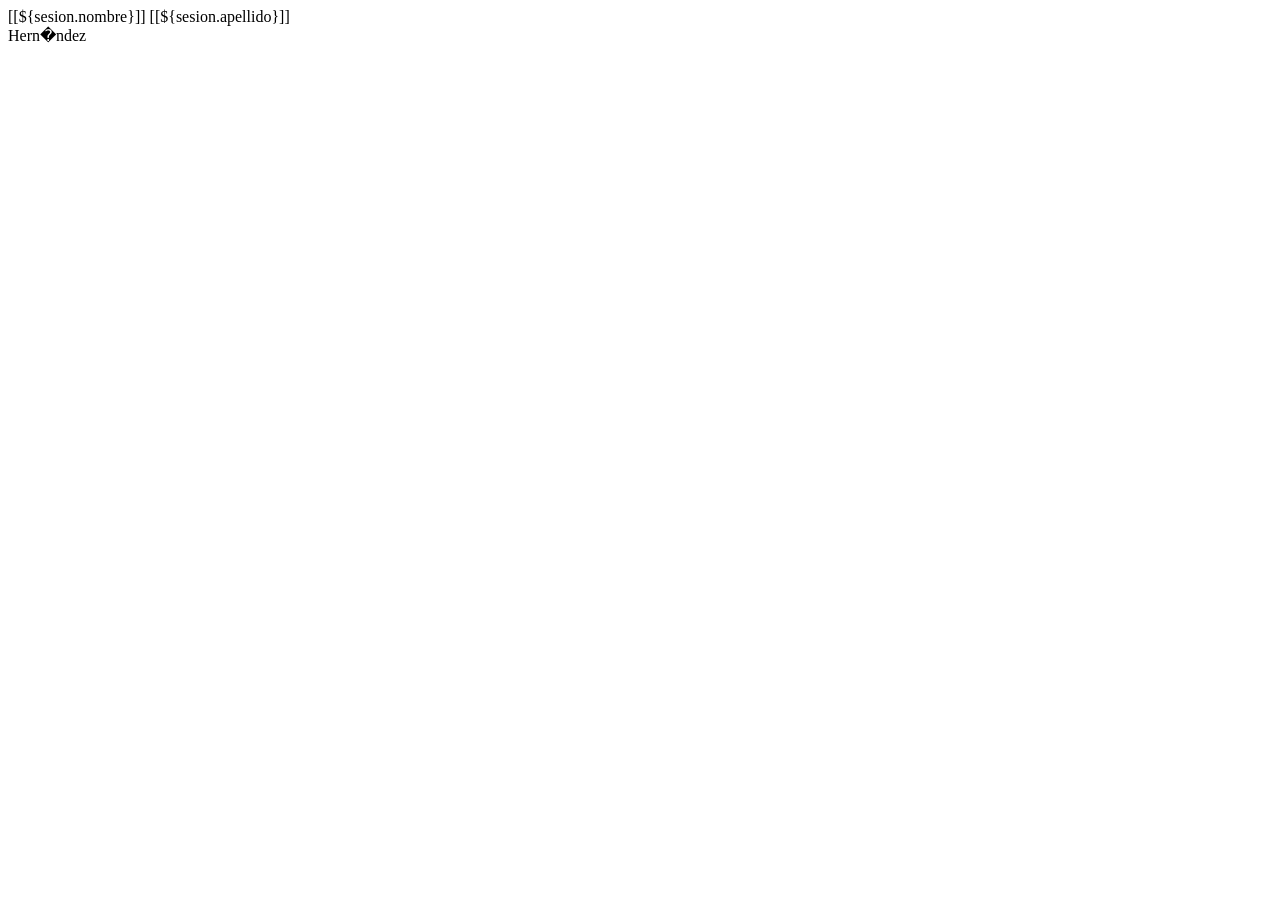
<file: src/main/resources/templates/prueba.html>
<!DOCTYPE html>
<html xmlns:th="http://www.thymeleaf.org"
xmlns:layout="http://www.ultraq.net.nz/thymeleaf/layout"
layout:decorate="~{layout/layout}"> <!-- ~{nombre del folder/nombre del archivo html} -->

<head layout:fragment="layout/layout :: head">
<link rel="stylesheet" th:href="@{/assets/css/misEstilos.css}">
<link rel="stylesheet" th:href="@{/assets/select/bootstrap-select.min.css}">
</head>
<th:block layout:fragment="usuario">[[${sesion.nombre}]] [[${sesion.apellido}]]</th:block>
<body>

	<div layout:fragment="page-title">
     </div>

     <div layout:fragment="page-content">
     
     Hern�ndez
     
     
     </div>
     
     



<!--OTRO SCRIPTS PARA PAGINAS-->
<th:block layout:fragment="page-scripts">
	

	
</th:block>
</body>
</html>
</file>
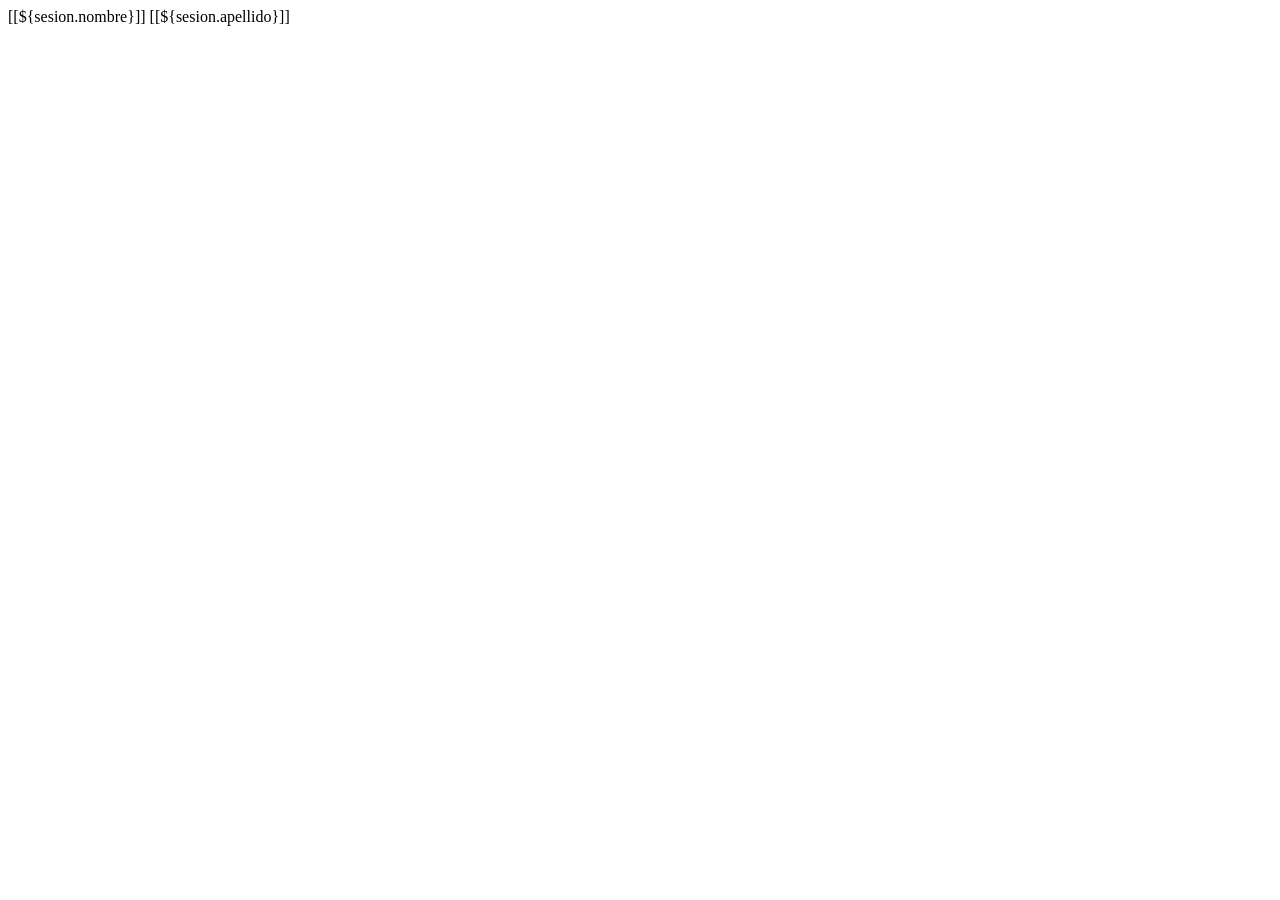
<file: src/main/resources/templates/pruebaLimpia.html>
<!DOCTYPE html>
<html xmlns:th="http://www.thymeleaf.org"
xmlns:layout="http://www.ultraq.net.nz/thymeleaf/layout"
layout:decorate="~{layout/layout}"> <!-- ~{nombre del folder/nombre del archivo html} -->

<head layout:fragment="layout/layout :: head">
<meta charset="ISO-8859-1">
<!-- <title th:text="${titulo}"></title> -->
<title>[[${titulo}]]</title>
<link rel="stylesheet" th:href="@{/assets/css/misEstilos.css}">
<link rel="stylesheet" th:href="@{/assets/select/bootstrap-select.min.css}">
</head>
<th:block layout:fragment="usuario">[[${sesion.nombre}]] [[${sesion.apellido}]]</th:block>
<body>

	<div layout:fragment="page-title">
     </div>

     <div layout:fragment="page-content">
     
     <div></div>
     
     
     </div>
     
     



<!--OTRO SCRIPTS PARA PAGINAS-->
<th:block layout:fragment="page-scripts">
	

	
</th:block>
</body>
</html>
</file>
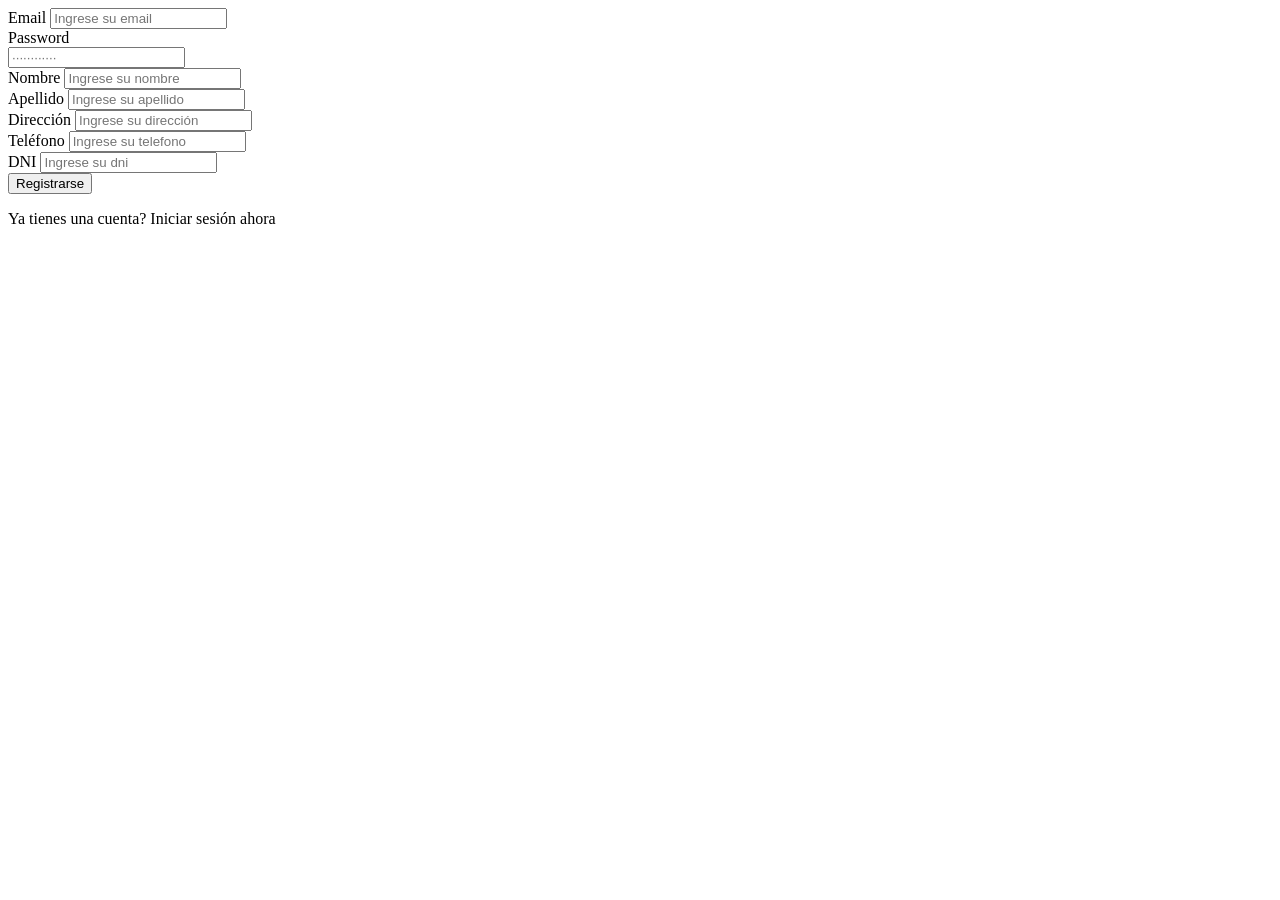
<file: src/main/resources/templates/autenticacion/aea.html>
<!DOCTYPE html>

<html xmlns:th="http://www.thymeleaf.org">
<head>
    <meta charset="utf-8" />
    <meta
            name="viewport"
            content="width=device-width, initial-scale=1.0, user-scalable=no, minimum-scale=1.0, maximum-scale=1.0"
    />
</head>
<body>
<!-- Content -->

<div class="container-xxl">
    <div class="row justify-content-center">
        <div class="col-12 col-md-8">
            <div class="authentication-wrapper container-p-y ">
                <div class="authentication-inner">
                    <!-- Register Card -->
                    <div class="card">
                        <div class="card-body">
                           
                            <form class="mb-3" th:action="@{'/register'}" th:object="${usuario}" method="POST">
                                <div class="row">
                                    <div class="col-12 col-md-6">
                                        <div class="mb-3">
                                            <label class="form-label">Email</label>
                                            <input type="email" th:field="*{email}" class="form-control"
                                                   placeholder="Ingrese su email"
                                                   th:errorclass="'form-control alert-danger'" /> <small
                                                class="form-text text-danger"
                                                th:if="${#fields.hasErrors('email')}" th:errors="*{email}"></small>
                                        </div>
                                        <div class="mb-3 form-password-toggle">
                                            <label class="form-label" >Password</label>
                                            <div class="input-group input-group-merge">
                                                <input type="password" th:field="*{password}" class="form-control"
                                                       placeholder="&#xb7;&#xb7;&#xb7;&#xb7;&#xb7;&#xb7;&#xb7;&#xb7;&#xb7;&#xb7;&#xb7;&#xb7;"
                                                       th:errorclass="'form-control alert-danger'" required/>
                                                <span class="input-group-text cursor-pointer"><i class="bx bx-hide"></i></span>
                                                <small
                                                        class="form-text text-danger"
                                                        th:if="${#fields.hasErrors('password')}" th:errors="*{password}"></small>
                                            </div>
                                        </div>
                                        <div class="mb-3">
                                            <label class="form-label">Nombre</label>
                                            <input type="text" th:field="*{nombre}" class="form-control"
                                                   placeholder="Ingrese su nombre"
                                                   th:errorclass="'form-control alert-danger'" /> <small
                                                class="form-text text-danger"
                                                th:if="${#fields.hasErrors('nombre')}" th:errors="*{nombre}"></small>
                                        </div>
                                        <div class="mb-3">
                                            <label class="form-label">Apellido</label>
                                            <input type="text" th:field="*{apellido}" class="form-control"
                                                   placeholder="Ingrese su apellido"
                                                   th:errorclass="'form-control alert-danger'" /> <small
                                                class="form-text text-danger"
                                                th:if="${#fields.hasErrors('apellido')}" th:errors="*{apellido}"></small>
                                        </div>
                                        <div class="mb-3">
                                            <label class="form-label">Dirección</label>
                                            <input type="text" th:field="*{direccion}" class="form-control"
                                                   placeholder="Ingrese su dirección"
                                                   th:errorclass="'form-control alert-danger'" /> <small
                                                class="form-text text-danger"
                                                th:if="${#fields.hasErrors('direccion')}" th:errors="*{direccion}"></small>
                                        </div>
                                    </div>
                                    <div class="col-12 col-md-6">
                                        <div class="mb-3">
                                            <label class="form-label">Teléfono</label>
                                            <input type="number" th:field="*{telefono}" class="form-control"
                                                   placeholder="Ingrese su telefono"
                                                   th:errorclass="'form-control alert-danger'" /> <small
                                                class="form-text text-danger"
                                                th:if="${#fields.hasErrors('telefono')}" th:errors="*{telefono}"></small>
                                        </div>
                                        <div class="mb-3">
                                            <label class="form-label">DNI</label>
                                            <input type="number" th:field="*{dni}" class="form-control"
                                                   placeholder="Ingrese su dni"
                                                   th:errorclass="'form-control alert-danger'" /> <small
                                                class="form-text text-danger"
                                                th:if="${#fields.hasErrors('dni')}" th:errors="*{dni}"></small>
                                        </div>
                                    </div>
                                </div>


                                <button type="submit" class="btn btn-primary d-grid w-100">Registrarse</button>
                            </form>

                            <p class="text-center">
                                <span>Ya tienes una cuenta?</span>
                                <a th:href="'/login'">
                                    <span>Iniciar sesión ahora</span>
                                </a>
                            </p>
                        </div>
                    </div>
                    <!-- Register Card -->
                </div>
            </div>
        </div>

    </div>
</div>


</body>
</html>
</file>
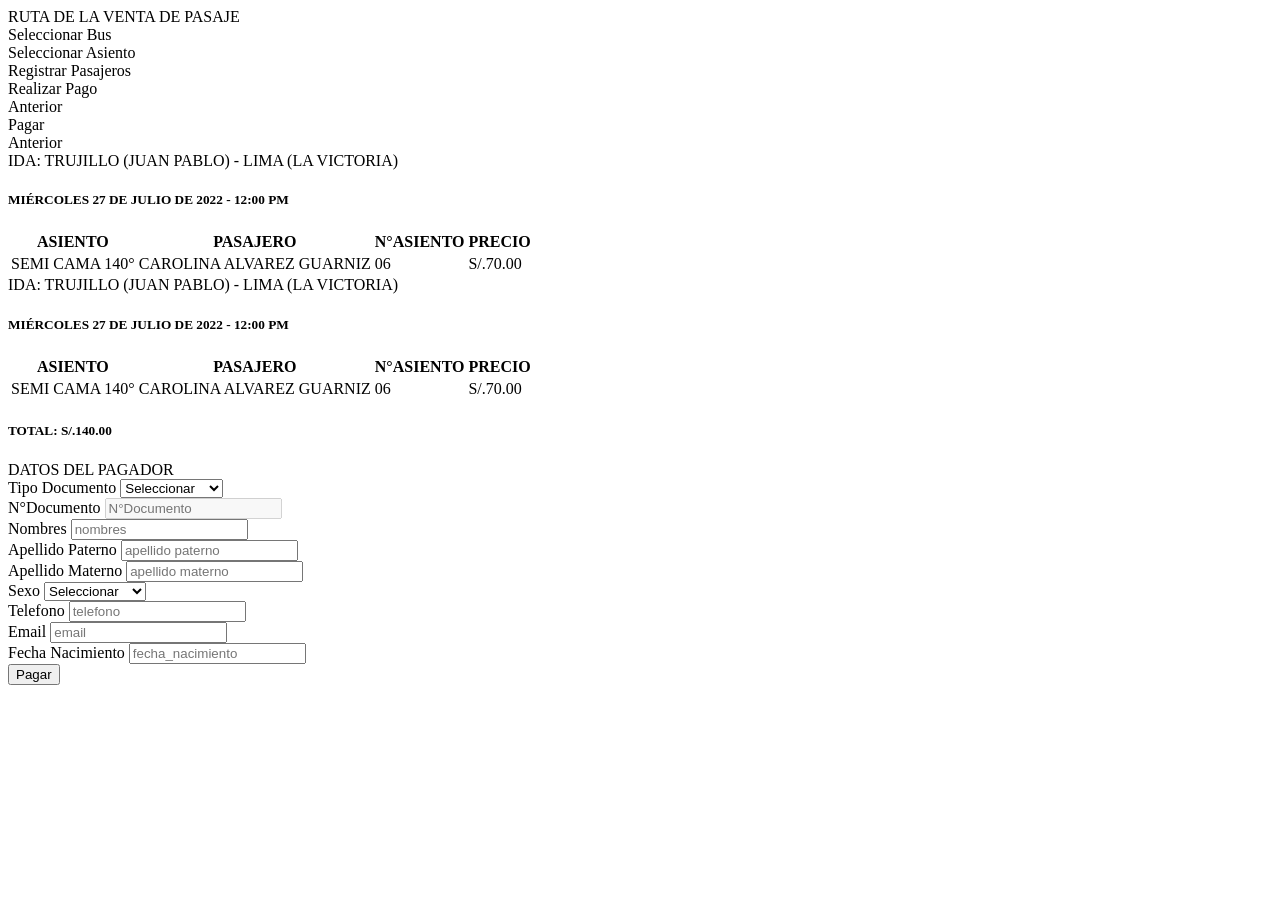
<file: src/main/resources/templates/cliente/venta-pago.html>
<!DOCTYPE html>
<html xmlns:th="http://www.thymeleaf.org"
	xmlns:layout="http://www.ultraq.net.nz/thymeleaf/layout"
	layout:decorate="~{layout/cliente/layout}">
<head layout:fragment="head">
	<meta charset="UTF-8">

</head>

<body>
	
	 <div layout:fragment="content" class=" align-items-center justify-content-center justify-content-xl-between">
		<div class="row card">
			<div class="col-10 mx-auto text-center py-3 h6">
			RUTA DE LA VENTA DE PASAJE
			</div>
			<div class="col-10 mx-auto ">
				<div class="row text-center">
					<div class="col-md-3 ruta-venta  py-1">
						<div class="icono-ruta-venta listo"><i class="icon fa-solid fa-bus fa-3x"></i></div>
						<div class="">Seleccionar Bus</div>
					</div>
					<div class="col-md-3 ruta-venta  py-1">
						<div class="icono-ruta-venta listo"><i class="icon fa-solid fa-tablet fa-3x"></i></div>
						<div class="">Seleccionar Asiento</div>
					</div>
					<div class="col-md-3 ruta-venta  py-1">
						<div class="icono-ruta-venta listo"><i class="icon fa-solid fa-user fa-3x"></i></div>
						<div class="">Registrar Pasajeros</div>
					</div>
					<div class="col-md-3 ruta-venta  py-1">
						<div class="icono-ruta-venta listo"><i class="icon fa-solid fa-credit-card fa-3x"></i></div>
						<div class="">Realizar Pago</div>
					</div>
				</div>
			</div>
		</div>
		<div class="row my-3">
			<div class="col-12 d-flex justify-content-between align-items-center">
				<div>
					<a class="button button-md button-default-outline-2 button-ujarak" th:href="@{/venta-pasajero}"><i class="icon fa-solid fa-caret-left"></i> Anterior </a>
				</div>
				<div class="text-center h5">
					Pagar
				</div>
				<div>
					<a class="button button-md button-default-outline-2 button-ujarak" th:href="@{/venta-pasajero}"><i class="icon fa-solid fa-caret-left"></i> Anterior </a>
				</div>
			</div>
		</div>
		<div class="row">
			<div class="col-md-6">
				<div class="row">
					<div class="card mb-3">
					  <div class="card-header bg-fondo">
					     <i class=" icon fa-solid fa-arrow-up "></i> IDA: TRUJILLO (JUAN PABLO) - LIMA (LA VICTORIA)
					  </div>
					  <div class="card-body pb-0">
					    <h5 class="card-title"> MIÉRCOLES 27 DE JULIO DE 2022 - 12:00 PM</h5>
					    <table class="table">
						  <thead>
						    <tr class="text-center">
						      <th scope="col">ASIENTO</th>
						      <th scope="col">PASAJERO</th>
						      <th scope="col">N°ASIENTO</th>
						      <th scope="col">PRECIO</th>
						    </tr>
						  </thead>
						  <tbody>
						    <tr>
						      <td>SEMI CAMA 140°</td>
						      <td>CAROLINA ALVAREZ GUARNIZ</td>
						      <td> <i class="icon fa-solid fa-tablet fa-3x"></i> 06</td>
						      <td>S/.70.00</td>
						    </tr>
						  </tbody>
						</table>
					  </div>
					</div>
					<div class="card mb-3">
					  <div class="card-header bg-fondo">
					     <i class=" icon fa-solid fa-arrow-up "></i> IDA: TRUJILLO (JUAN PABLO) - LIMA (LA VICTORIA)
					  </div>
					  <div class="card-body pb-0">
					    <h5 class="card-title"> MIÉRCOLES 27 DE JULIO DE 2022 - 12:00 PM</h5>
					    <table class="table">
						  <thead>
						    <tr class="text-center">
						      <th scope="col">ASIENTO</th>
						      <th scope="col">PASAJERO</th>
						      <th scope="col">N°ASIENTO</th>
						      <th scope="col">PRECIO</th>
						    </tr>
						  </thead>
						  <tbody>
						    <tr>
						      <td>SEMI CAMA 140°</td>
						      <td>CAROLINA ALVAREZ GUARNIZ</td>
						      <td> <i class="icon fa-solid fa-tablet fa-3x"></i> 06</td>
						      <td>S/.70.00</td>
						    </tr>
						  </tbody>
						</table>
					  </div>
					</div>
				</div>
				<div class="row mt-1">
					<div class="card py-3 col-12 mb-3">
					  <div class="card-body pb-0">
					    <h5 class="card-title text-right"> TOTAL: S/.140.00</h5>
					  </div>
					</div>
				</div>
			</div>
			<div class="col-md-6">
				<div class="card">
					 <div class="card-header bg-fondo">
					     DATOS DEL PAGADOR
					 </div>
					 <div class="card-body pb-0">
					  	<form class="row mx-2py-3  color-borde" id="form_01">
							  <div class="col-md-6 form-group">
							    <label for="tipo_documento_01">Tipo Documento</label>
							    <select onchange="tipo_documentoCambio(this,'01');" class="form-control" id="tipo_documento_01" required="required">
							      <option value="">Seleccionar</option>
							      <option value="1">DNI</option>
							      <option value="2">PASAPORTE</option>
							    </select>
							  </div>
							  <div class="col-md-6 form-group">
							    <label for="numero_documento_01">N°Documento</label>
							    <input disabled="disabled" type="text" class="form-control" id="numero_documento_01" required="required" placeholder="N°Documento">
							  </div>
							  <div class="col-md-6 form-group">
							    <label for="nombres_01">Nombres</label>
							    <input type="text" class="form-control solo-texto" id="nombres_01" required="required" placeholder="nombres">
							  </div>
							  <div class="col-md-6 form-group">
							    <label for="apellido_paterno_01">Apellido Paterno</label>
							    <input type="text" class="form-control solo-texto" id="apellido_paterno_01" required="required" placeholder="apellido paterno">
							  </div>
							  <div class="col-md-6 form-group">
							    <label for="apellido_materno_01">Apellido Materno</label>
							    <input type="text" class="form-control solo-texto" id="apellido_materno_01" required="required" placeholder="apellido materno">
							  </div>
							  <div class="col-md-6 form-group">
							    <label for="sexo_01">Sexo</label>
							    <select class="form-control" id="sexo_01" required="required">
							    <option value="">Seleccionar</option>
							      <option value="masculino">MASCULINO</option>
							      <option value="femenino">FEMENINO</option>
							    </select>
							  </div>
							  <div class="col-md-6 form-group">
							    <label for="telefono_01">Telefono</label>
							  	<input type="text" class="form-control solo-numero" id="telefono_01" required="required" placeholder="telefono">
							  </div>
							  <div class="col-md-6 form-group">
							    <label for="email_01">Email</label>
							  <input type="email" class="form-control" id="email_01" required="required" placeholder="email">
							  </div>
							  <div class="col-md-6 form-group">
							    <label for="fecha_nacimiento_01">Fecha Nacimiento</label>
							  <input type="text" class="form-control" id="fecha_nacimiento_01" required="required" placeholder="fecha_nacimiento">
							  </div>
							  <div class="col-md-12 form-group text-center">
							  	<button class="button button-md button-default-outline-2 button-ujarak"> Pagar </button>
							  </div>
						</form>
					 </div>
				</div>
			</div>
		</div>
    </div>
	
	<th:block layout:fragment="scripts">
		<script>
		$(function () {
	        var date = new Date();
	        date.setFullYear(date.getFullYear()-14);
	        $("#fecha_nacimiento_01").datepicker({
	            endDate: date,
	        });
	        
	      });
		function tipo_documentoCambio(tipo_documento,id_valor){
			seleccion = $("#tipo_documento_"+id_valor).val();
			console.log(seleccion)
			if(seleccion==""){
				$("#numero_documento_"+id_valor).prop('disabled', true)
				$("#numero_documento_"+id_valor).val('')
			}
			if(seleccion=="1"){
				$("#numero_documento_"+id_valor).val('')
				$("#numero_documento_"+id_valor).prop('disabled', false)
				$("#numero_documento_"+id_valor).prop('maxlength', 8)
				$("#numero_documento_"+id_valor).bind('keypress', function(event) {
					  var regex = new RegExp("^[0-9]+$");
					  var key = String.fromCharCode(!event.charCode ? event.which : event.charCode);
					  if (!regex.test(key)) {
					    event.preventDefault();
					    return false;
					  }
				});		
			}
			if(seleccion=="2"){
				$("#numero_documento_"+id_valor).val('')
				$("#numero_documento_"+id_valor).prop('disabled', false)
				$("#numero_documento_"+id_valor).prop('maxlength', 10)
				$("#numero_documento_"+id_valor).on('input', function (e) {
					if (!/^[a-zA-Z]{3}[0-9]{6}[a-zA-Z]?$/i.test(this.value)) {
						$("#numero_documento_"+id_valor).css("border-color", "red");
					} 
					if (/^[a-zA-Z]{3}[0-9]{6}[a-zA-Z]?$/i.test(this.value)) {
						$("#numero_documento_"+id_valor).css("border-color", "green");
					} 
				});
			}
		}
		$(".solo-texto").bind('keypress', function(event) {
			var regex = new RegExp("^[a-zA-Z ]+$");
			var key = String.fromCharCode(!event.charCode ? event.which : event.charCode);
			if (!regex.test(key)) {
				event.preventDefault();
				return false;
			}
		});
		$(".solo-numero").bind('keypress', function(event) {
			  var regex = new RegExp("^[0-9]+$");
			  var key = String.fromCharCode(!event.charCode ? event.which : event.charCode);
			  if (!regex.test(key)) {
			    event.preventDefault();
			    return false;
			  }
		});	
		
		</script>
	</th:block>
	
</body>
</html>
</file>
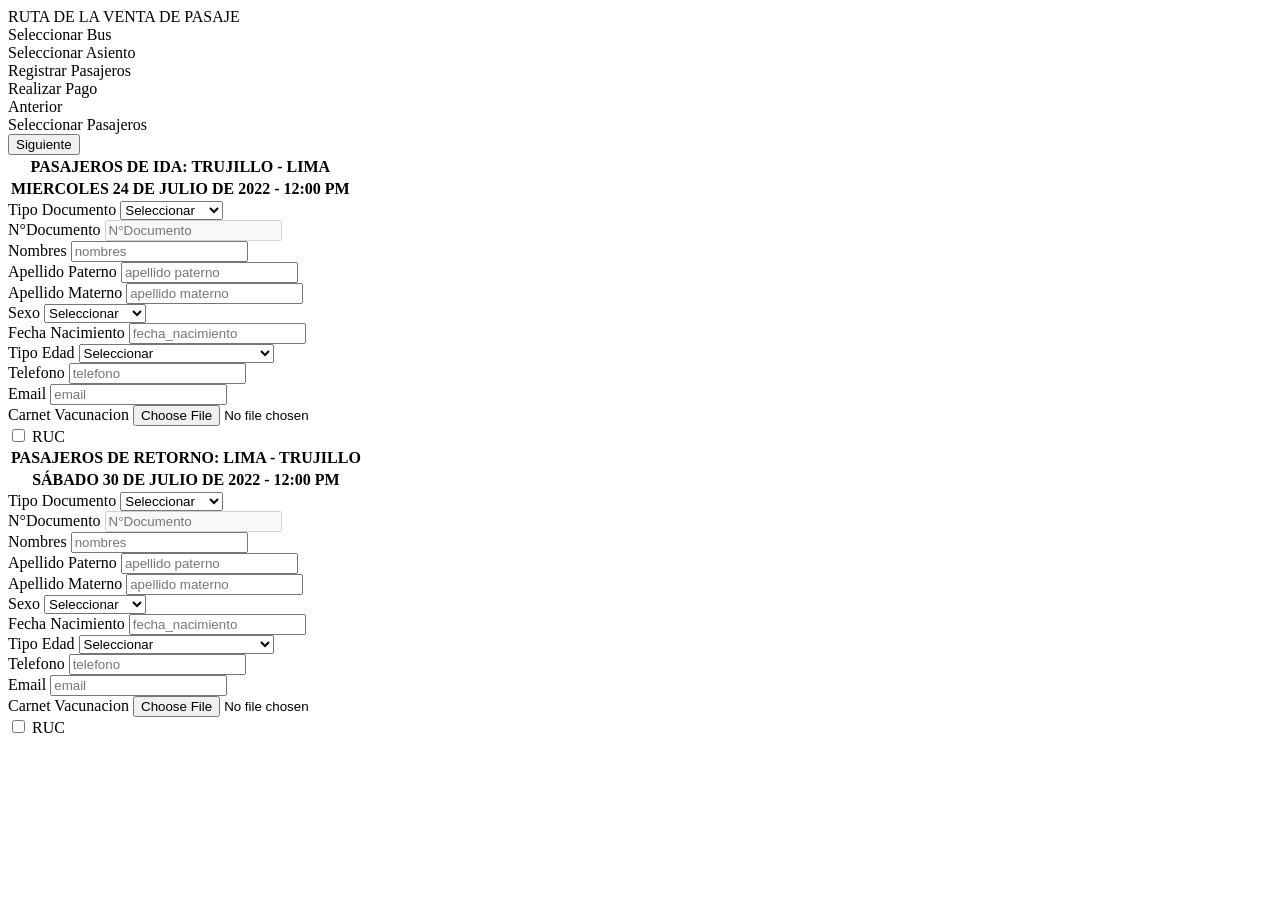
<file: src/main/resources/templates/cliente/venta-pasajero.html>
<!DOCTYPE html>
<html xmlns:th="http://www.thymeleaf.org"
	xmlns:layout="http://www.ultraq.net.nz/thymeleaf/layout"
	layout:decorate="~{layout/cliente/layout}">
<head layout:fragment="head">
	<meta charset="UTF-8">

</head>

<body>
	
	 <div layout:fragment="content" class=" align-items-center justify-content-center justify-content-xl-between">
	 <form th:action="@{/venta-pago}" id="form">
		<div class="row card">
			<div class="col-10 mx-auto text-center py-3 h6">
			RUTA DE LA VENTA DE PASAJE
			</div>
			<div class="col-10 mx-auto ">
				<div class="row text-center">
					<div class="col-md-3 ruta-venta  py-1">
						<div class="icono-ruta-venta listo"><i class="icon fa-solid fa-bus fa-3x"></i></div>
						<div class="">Seleccionar Bus</div>
					</div>
					<div class="col-md-3 ruta-venta  py-1">
						<div class="icono-ruta-venta listo"><i class="icon fa-solid fa-tablet fa-3x"></i></div>
						<div class="">Seleccionar Asiento</div>
					</div>
					<div class="col-md-3 ruta-venta  py-1">
						<div class="icono-ruta-venta listo"><i class="icon fa-solid fa-user fa-3x"></i></div>
						<div class="">Registrar Pasajeros</div>
					</div>
					<div class="col-md-3 ruta-venta  py-1">
						<div class="icono-ruta-venta"><i class="icon fa-solid fa-credit-card fa-3x"></i></div>
						<div class="">Realizar Pago</div>
					</div>
				</div>
			</div>
		</div>
		<div class="row my-3">
			<div class="col-12 d-flex justify-content-between align-items-center">
				<div>
					<a class="button button-md button-default-outline-2 button-ujarak" th:href="@{/venta-asiento}"><i class="icon fa-solid fa-caret-left"></i> Anterior </a>
				</div>
				<div class="text-center h5">
					Seleccionar Pasajeros
				</div>
				<div>
					<button type="submit" class="button button-md button-default-outline-2 button-ujarak boton">Siguiente <i class="icon fa-solid fa-caret-right"></i></button>
				</div>
			</div>
		</div>
		<div class="row card my-0 py-2">
			<div class="row">
			
				<div class="col-md-6 ">
					<table class="table">
					 <thead class="bg-fondo">
					    <tr>
					      <th scope="col"><i class=" icon fa-solid fa-arrow-up "></i> PASAJEROS DE IDA: TRUJILLO - LIMA</th>
					    </tr>
					  </thead>
					 <thead>
					    <tr>
					      <th class="text-center" scope="col">MIERCOLES 24 DE JULIO DE 2022 - 12:00 PM</th>
					    </tr>
					  </thead>
					</table>
					<div class="row mx-2 py-3 color-borde formulario" id="form_01">
					  <div class="col-md-6 form-group">
					    <label for="tipo_documento_01">Tipo Documento</label>
					    <select class="form-control tipo_documento" id="tipo_documento_01" required="required">
					      <option value="">Seleccionar</option>
					      <option value="1">DNI</option>
					      <option value="2">PASAPORTE</option>
					    </select>
					  </div>
					  <div class="col-md-6 form-group">
					    <label for="numero_documento_01">N°Documento</label>
					    <input type="text" class="form-control numero_documento" disabled="disabled" id="numero_documento_01" required="required" placeholder="N°Documento">
					  </div>
					  <div class="col-md-4 form-group">
					    <label for="nombres_01">Nombres</label>
					    <input type="text" class="form-control solo-texto" id="nombres_01" required="required" placeholder="nombres">
					  </div>
					  <div class="col-md-4 form-group">
					    <label for="apellido_paterno_01">Apellido Paterno</label>
					    <input type="text" class="form-control solo-texto" id="apellido_paterno_01" required="required" placeholder="apellido paterno">
					  </div>
					  <div class="col-md-4 form-group">
					    <label for="apellido_materno_01">Apellido Materno</label>
					    <input type="text" class="form-control solo-texto" id="apellido_materno_01" required="required" placeholder="apellido materno">
					  </div>
					  <div class="col-md-4 form-group">
					    <label for="sexo_01">Sexo</label>
					    <select class="form-control" id="sexo_01" required="required">
					    <option value="">Seleccionar</option>
					      <option value="masculino">MASCULINO</option>
					      <option value="femenino">FEMENINO</option>
					    </select>
					  </div>
					  <div class="col-md-4 form-group">
					    <label for="fecha_nacimiento_01">Fecha Nacimiento</label>
					  <input type="text" class="form-control fecha_nacimiento" id="fecha_nacimiento_01" required="required" placeholder="fecha_nacimiento">
					  </div>
					   <div class="col-md-4 form-group">
					    <label for="tipo_edad_01">Tipo Edad</label>
					    <select onchange="tipo_edadCambio(this,'01');" class="form-control" id="tipo_edad_01" required="required">
					    	<option value="" >Seleccionar</option>
					      	<option value="1">MENOR DE EDAD menor 18</option>
					      	<option value="2">ADULTO 18 a 64</option>
					      	<option value="3">ADULTO MAYOR mayor 64</option>
					    </select>
					  </div>
					  <div class="col-md-4 form-group">
					    <label for="telefono_01">Telefono</label>
					  	<input type="text" class="form-control solo-numero" id="telefono_01" required="required" placeholder="telefono">
					  </div>
					  <div class="col-md-4 form-group">
					    <label for="email_01">Email</label>
					  <input type="email" class="form-control" id="email_01" required="required" placeholder="email">
					  </div>
					  <div class="col-md-12 form-group">
						    <label for="carnet_vacunacion_01">Carnet Vacunacion</label>
						  	<input type="file" class="form-control" id="carnet_vacunacion_01" required="required">
					</div>
					  <div class="col-md-12 form-group">
						  <div class="form-check">
							  <input onclick="estado_rucCambio(this,'01');" class="form-check-input" type="checkbox" id="estado_ruc_01">
							  <label class="form-check-label" for="estado_ruc_01">
							    RUC
							  </label>
						  </div>
					  </div>
					  <div class="row mx-1 my-0" id="contenedor_ruc_01">
					  
					  </div>
					  <div id="contenedor_archivo_01">
					  
					  </div>
					</div>
				</div>
				
				<div class="col-md-6">
					<table class="table">
					 <thead class="bg-fondo">
					    <tr>
					      <th scope="col"><i class=" icon fa-solid fa-arrow-down "></i> PASAJEROS DE RETORNO: LIMA - TRUJILLO</th>
					    </tr>
					  </thead>
					 <thead>
					    <tr>
					      <th class="text-center" scope="col">SÁBADO  30  DE JULIO DE 2022 - 12:00 PM</th>
					    </tr>
					  </thead>
					</table>
					<div class="row mx-2 py-3 color-borde formulario" id="form_02">
					  <div class="col-md-6 form-group">
					    <label for="tipo_documento_02">Tipo Documento</label>
					    <select class="form-control tipo_documento" id="tipo_documento_02" required="required">
					      <option value="">Seleccionar</option>
					      <option value="1">DNI</option>
					      <option value="2">PASAPORTE</option>
					    </select>
					  </div>
					  <div class="col-md-6 form-group">
					    <label for="numero_documento_02">N°Documento</label>
					    <input type="text" class="form-control numero_documento" disabled="disabled" id="numero_documento_02" required="required" placeholder="N°Documento">
					  </div>
					  <div class="col-md-4 form-group">
					    <label for="nombres_02">Nombres</label>
					    <input type="text" class="form-control solo-texto" id="nombres_02" required="required" placeholder="nombres">
					  </div>
					  <div class="col-md-4 form-group">
					    <label for="apellido_paterno_02">Apellido Paterno</label>
					    <input type="text" class="form-control solo-texto" id="apellido_paterno_02" required="required" placeholder="apellido paterno">
					  </div>
					  <div class="col-md-4 form-group">
					    <label for="apellido_materno_02">Apellido Materno</label>
					    <input type="text" class="form-control solo-texto" id="apellido_materno_02" required="required" placeholder="apellido materno">
					  </div>
					  <div class="col-md-4 form-group">
					    <label for="sexo_02">Sexo</label>
					    <select class="form-control" id="sexo_02" required="required">
					    <option value="">Seleccionar</option>
					      <option value="masculino">MASCULINO</option>
					      <option value="femenino">FEMENINO</option>
					    </select>
					  </div>
					  <div class="col-md-4 form-group">
					    <label for="fecha_nacimiento_02">Fecha Nacimiento</label>
					  <input type="text" class="form-control fecha_nacimiento" id="fecha_nacimiento_02" required="required" placeholder="fecha_nacimiento">
					  </div>
					   <div class="col-md-4 form-group">
					    <label for="tipo_edad_02">Tipo Edad</label>
					    <select onchange="tipo_edadCambio(this,'02');" class="form-control" id="tipo_edad_02" required="required">
					      <option value="">Seleccionar</option>
					      <option value="1">MENOR DE EDAD menor 18</option>
					      <option value="2">ADULTO 18 a 64</option>
					      <option value="3">ADULTO MAYOR mayor 64</option>
					    </select>
					  </div>
					  <div class="col-md-4 form-group">
					    <label for="telefono_02">Telefono</label>
					  	<input type="text" class="form-control solo-numero" id="telefono_02" required="required" placeholder="telefono">
					  </div>
					  <div class="col-md-4 form-group">
					    <label for="email_02">Email</label>
					  <input type="email" class="form-control" id="email_02" required="required" placeholder="email">
					  </div>
					  <div class="col-md-12 form-group">
						    <label for="carnet_vacunacion_02">Carnet Vacunacion</label>
						  	<input type="file" class="form-control" id="carnet_vacunacion_02" required="required">
						</div>
					  <div class="col-md-12 form-group">
						  <div class="form-check">
							  <input onclick="estado_rucCambio(this,'02');" class="form-check-input" type="checkbox" id="estado_ruc_02">
							  <label class="form-check-label" for="estado_ruc_02">
							    RUC
							  </label>
						  </div>
					  </div>
					  <div class="row mx-1 my-0" id="contenedor_ruc_02">
					  
					  </div>
					  <div id="contenedor_archivo_02">
					  
					  </div>
					</div>
				</div>
			
			</div>
		</div>
		</form>
    </div>
	
	<th:block layout:fragment="scripts">
		<script type="text/javascript">
		$(function () {
			
			var date = new Date();
	        date.setFullYear(date.getFullYear()-14);
	        $(".fecha_nacimiento").datepicker({
	            endDate: date,
	        });
	        
	        $(".solo-texto").bind('keypress', function(event) {
				var regex = new RegExp("^[a-zA-Z ]+$");
				var key = String.fromCharCode(!event.charCode ? event.which : event.charCode);
				if (!regex.test(key)) {
					event.preventDefault();
					return false;
				}
			});
			
			$(".solo-numero").bind('keypress', function(event) {
				  var regex = new RegExp("^[0-9]+$");
				  var key = String.fromCharCode(!event.charCode ? event.which : event.charCode);
				  if (!regex.test(key)) {
				    event.preventDefault();
				    return false;
				  }
			});		
			
			$(".tipo_documento").change(function(event) {
				id = this.id.split("_")
				console.log(this.value)
				console.log(id[2])
				if(this.value==""){
					$("#numero_documento_"+id[2]).prop('disabled', true)
					$("#numero_documento_"+id[2]).val('')
				}
				if(this.value=="1"){
					$("#numero_documento_"+id[2]).val('')
					$("#numero_documento_"+id[2]).prop('disabled', false)
					$("#numero_documento_"+id[2]).prop('maxlength', 8)
					$("#numero_documento_"+id[2]).bind('keypress', function(event) {
						  var regex = new RegExp("^[0-9]+$");
						  var key = String.fromCharCode(!event.charCode ? event.which : event.charCode);
						  if (!regex.test(key)) {
						    event.preventDefault();
						    return false;
						  }
					});		
				}
				if(this.value=="2"){
					$("#numero_documento_"+id[2]).val('')
					$("#numero_documento_"+id[2]).prop('disabled', false)
					$("#numero_documento_"+id[2]).prop('maxlength', 10)
					$("#numero_documento_"+id[2]).on('input', function (e) {
						if (!/^[a-zA-Z]{3}[0-9]{6}[a-zA-Z]?$/i.test(this.value)) {
							$("#numero_documento_"+id_valor).css("border-color", "red");
						} 
						if (/^[a-zA-Z]{3}[0-9]{6}[a-zA-Z]?$/i.test(this.value)) {
							$("#numero_documento_"+id_valor).css("border-color", "green");
						} 
					});
				}
	        	
	          });
			$(".boton").submit(function(event) {
				console.log("asdasd")
			})
	        $(".formulario").submit(function(event) {
	        	if($("#contenedor_ida div")){
		        	if(!$("#contenedor_ida div").length>0){
						alert("Se necesita almenos un asiento de Ida seleccionado");
			            event.preventDefault();
		        	}
	        	}
	        	if($("#contenedor_retorno div")){
		        	if(!$("#contenedor_retorno div").length>0){
						alert("Se necesita almenos un asiento de Retorno seleccionado");
			            event.preventDefault();
		        	}
	        	}
	        	return true;
	          });
	      });
		
			function tipo_edadCambio(tipo_edad,id_valor) {
				contenedor_archivo = document.getElementById("contenedor_archivo_"+id_valor);	
				console.log( tipo_edad.value);	
				if(tipo_edad.value=="1"){
					contenedor_archivo.innerHTML +=`
						<div class="col-md-12 form-group" id="contenedor_permiso_notarial_${id_valor}">
						    <label for="permiso_notarial_${id_valor}">Permiso Notarial</label>
						  	<input type="file" class="form-control" id="permiso_notarial_${id_valor}" required="required">
						</div>
						`;
				}else if($('#contenedor_permiso_notarial_'+id_valor)){
					 $('#contenedor_permiso_notarial_'+id_valor).remove();
				}
			  }
			
			function estado_rucCambio(checkbox_ruc,id_valor){
				contenedor_ruc = document.getElementById("contenedor_ruc_"+id_valor);
				if(checkbox_ruc.value=="true"){
					checkbox_ruc.value = "false";
				}else{
					checkbox_ruc.value = "true";
				}
				console.log(id_valor);
				if(checkbox_ruc.value=="true"){
					contenedor_ruc.innerHTML +=`
	    				  <div class="col-md-5 form-group" id="contenedor_numero_ruc_${id_valor}">
						    <label for="numero_ruc">N°Ruc</label>
						  	<input type="text" class="form-control solo-numero" id="numero_ruc_${id_valor}" required="required" placeholder="numero de ruc">
						  </div>
						  <div class="col-md-5 form-group" id="contenedor_razon_social_${id_valor}">
						    <label for="razon_social">Razón social</label>
						  	<input type="text" class="form-control" id="razon_social_${id_valor}" required="required" placeholder="razon social">
						  </div>
						  <div class="col-md-12 form-group" id="contenedor_direccion_${id_valor}">
						    <label for="direccion">Dirección</label>
						  	<input type="text" class="form-control" id="direccion_${id_valor}" required="required" placeholder="direccion">
						  </div>
						  `;
	    		}else{
	    			document.getElementById('contenedor_numero_ruc_'+id_valor).remove();
					document.getElementById('contenedor_razon_social_'+id_valor).remove();
					document.getElementById('contenedor_direccion_'+id_valor).remove();
			    }
			}
			
			
		</script>
	</th:block>
	
</body>
</html>
</file>
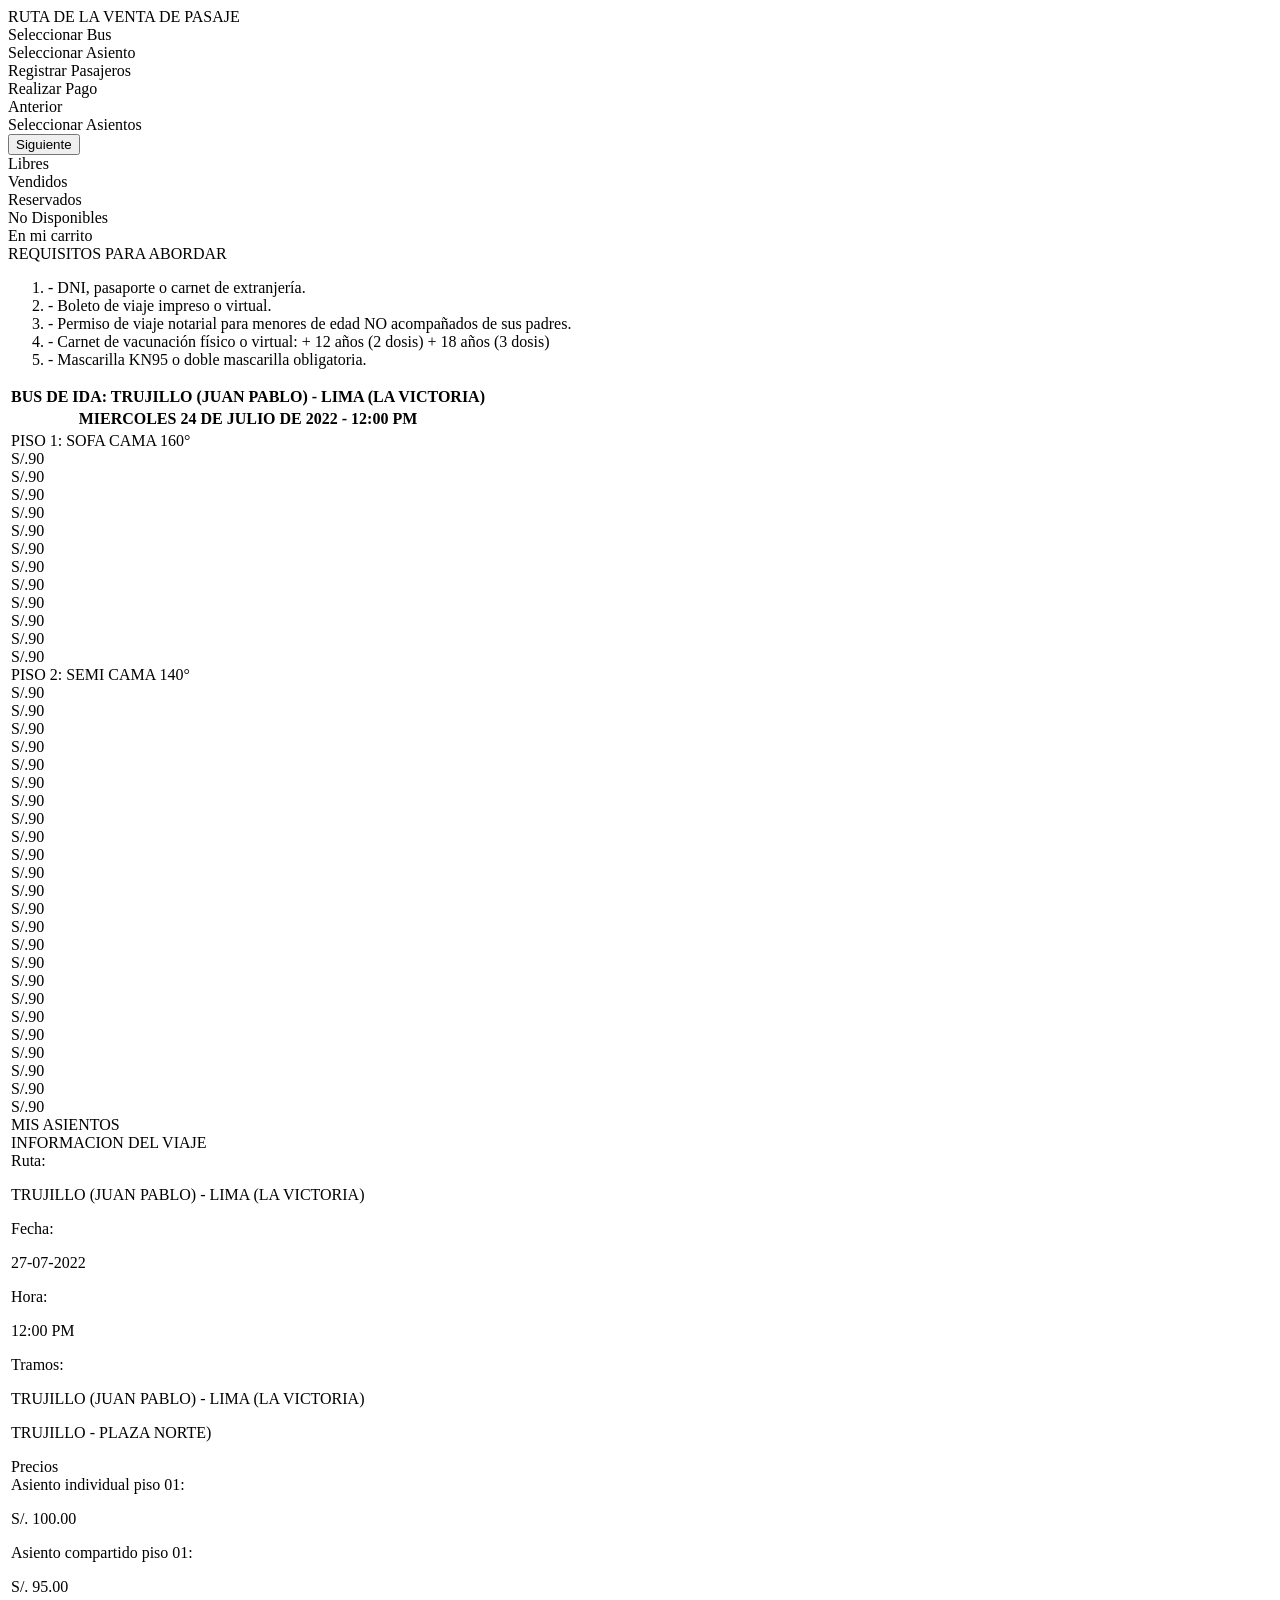
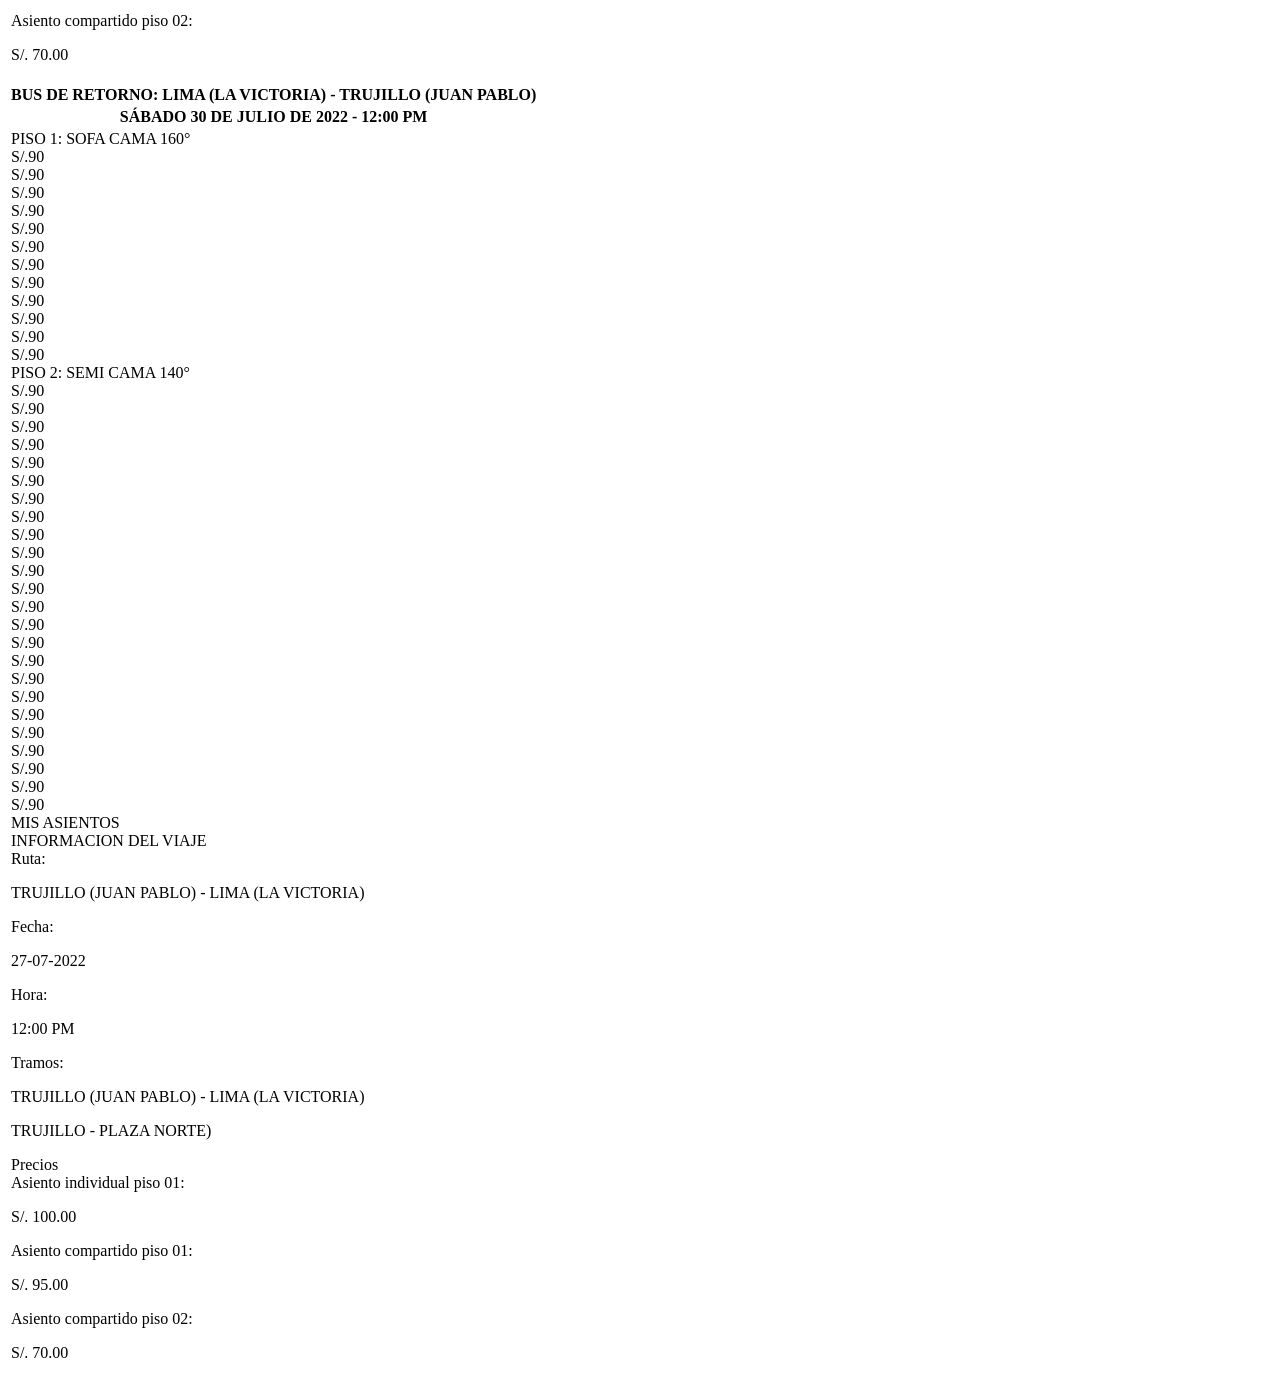
<file: src/main/resources/templates/diseñoYisus/venta-asiento.html>
<!DOCTYPE html>
<html xmlns:th="http://www.thymeleaf.org"
	xmlns:layout="http://www.ultraq.net.nz/thymeleaf/layout"
	layout:decorate="~{layout/cliente/layout}">
<head layout:fragment="head">
	<meta charset="UTF-8">
</head>

<body>
	
	 <div layout:fragment="content" class=" align-items-center justify-content-center justify-content-xl-between">
	 	<form th:action="@{/venta-pasajero}" id="form">
		<div class="row card">
			<div class="col-10 mx-auto text-center py-3 h6">
			RUTA DE LA VENTA DE PASAJE
			</div>
			<div class="col-10 mx-auto ">
				<div class="row text-center">
					<div class="col-md-3 ruta-venta  py-1">
						<div class="icono-ruta-venta listo"><i class="icon fa-solid fa-bus fa-3x"></i></div>
						<div class="">Seleccionar Bus</div>
					</div>
					<div class="col-md-3 ruta-venta  py-1">
						<div class="icono-ruta-venta listo"><i class="icon fa-solid fa-tablet fa-3x"></i></div>
						<div class="">Seleccionar Asiento</div>
					</div>
					<div class="col-md-3 ruta-venta  py-1">
						<div class="icono-ruta-venta"><i class="icon fa-solid fa-user fa-3x"></i></div>
						<div class="">Registrar Pasajeros</div>
					</div>
					<div class="col-md-3 ruta-venta  py-1">
						<div class="icono-ruta-venta"><i class="icon fa-solid fa-credit-card fa-3x"></i></div>
						<div class="">Realizar Pago</div>
					</div>
				</div>
			</div>
		</div>
		<div class="row my-3">
			<div class="col-12 d-flex justify-content-between align-items-center">
				<div>
					<a class="button button-md button-default-outline-2 button-ujarak" th:href="@{/venta-bus}"><i class="icon fa-solid fa-caret-left"></i> Anterior </a>
				</div>
				<div class="text-center h5">
					Seleccionar Asientos
				</div>
				<div>
					<button type="submit" class="button button-md button-default-outline-2 button-ujarak">Siguiente <i class="icon fa-solid fa-caret-right"></i></button>
				</div>
			</div>
		</div>
		<div class="row my-3 text-center">
			<div class="col py-1">
				<div class="leyenda-asiento" style="background: green"></div>
				<div class="">Libres</div>
			</div>
			<div class="col py-1">
				<div class="leyenda-asiento" style="background: red"></div>
				<div class="">Vendidos</div>
			</div>
			<div class="col py-1">
				<div class="leyenda-asiento" style="background: orange"></div>
				<div class="">Reservados</div>
			</div>
			<div class="col py-1">
				<div class="leyenda-asiento" style="background: blue"></div>
				<div class="">No Disponibles</div>
			</div>
			<div class="col py-1">
				<div class="leyenda-asiento" style="background: gray"></div>
				<div class="">En mi carrito</div>
			</div>
		</div>
		<div class="row my-3 color-borde my-2">
			<div class="col-12 py-1 bg-fondo text-center h6">
					REQUISITOS PARA ABORDAR
				</div>
			<div class="col-12 py-1">
				<ol>
					<li>
					- DNI, pasaporte o carnet de extranjería.
					</li>
					<li>
					- Boleto de viaje impreso o virtual.
					</li>
					<li>
					- Permiso de viaje notarial para menores de edad NO acompañados de sus padres.
					</li>
					<li>
					- Carnet de vacunación físico o virtual:
					+ 12 años (2 dosis)
					+ 18 años (3 dosis)
					</li>
					<li>
					- Mascarilla KN95 o doble mascarilla obligatoria.
					</li>
				</ol>
			</div>
		</div>
		<div class="row card my-0 py-2">
			<div class="row">
			
			<div class="col-md-6">
				<table class="table" id="tabla_ida">
				 <thead class="bg-fondo">
				    <tr>
				      <th><i class=" icon fa-solid fa-arrow-up "></i> BUS DE IDA: TRUJILLO (JUAN PABLO) - LIMA (LA VICTORIA)</th>
				    </tr>
				  </thead>
				 <thead>
				    <tr>
				      <th class="text-center" >MIERCOLES 24 DE JULIO DE 2022 - 12:00 PM</th>
				    </tr>
				  </thead>
				  <tbody>
				    <tr>
				      <td>
					     <div class="row">				      
					      	<div class="col-md-6">
					      		<div class="row my-0 py-0 color-borde">
					      			<div class="col-12 h6 py-2 text-center mb-3 bg-fondo">
					      			PISO 1: SOFA CAMA 160°
					      			</div>
					      			<div class="col-12 ">
					      				<div class="row">
					      					<div class="col-4 text-center">
						      					<div   id="1" class="asiento disponible"><i class="icon fa-solid fa-tablet fa-3x"></i></div>
					      						<div>S/.90</div>
					      					</div>
					      					<div class="col-4 text-center">
						      					<div   id="2" class="asiento disponible"><i class="icon fa-solid fa-tablet fa-3x"></i></div>
					      						<div>S/.90</div>
					      					</div>
					      					<div class="col-4 text-center">
						      					<div   id="3" class="asiento bloqueado"><i class="icon fa-solid fa-tablet fa-3x"></i></div>
					      						<div>S/.90</div>
					      					</div>
											<div class="col-4 text-center">
						      					<div   id="4" class="asiento disponible"><i class="icon fa-solid fa-tablet fa-3x"></i></div>
					      						<div>S/.90</div>
					      					</div>
					      					<div class="col-4 text-center">
						      					<div   id="5" class="asiento disponible"><i class="icon fa-solid fa-tablet fa-3x"></i></div>
					      						<div>S/.90</div>
					      					</div>
					      					<div class="col-4 text-center">
						      					<div   id="6" class="asiento disponible"><i class="icon fa-solid fa-tablet fa-3x"></i></div>
					      						<div>S/.90</div>
					      					</div>
					      					<div class="col-4 text-center">
						      					<div   id="7" class="asiento bloqueado"><i class="icon fa-solid fa-tablet fa-3x"></i></div>
					      						<div>S/.90</div>
					      					</div>
					      					<div class="col-4 text-center">
						      					<div   id="8" class="asiento disponible"><i class="icon fa-solid fa-tablet fa-3x"></i></div>
					      						<div>S/.90</div>
					      					</div>
					      					<div class="col-4 text-center">
						      					<div   id="9" class="asiento disponible"><i class="icon fa-solid fa-tablet fa-3x"></i></div>
					      						<div>S/.90</div>
					      					</div>
					      					<div class="col-4 text-center ">
						      					<div   id="10" class="asiento disponible"><i class="icon fa-solid fa-tablet fa-3x"></i></div>
					      						<div>S/.90</div>
					      					</div>
					      					<div class="col-4 text-center ">
						      					<div   id="11" class="asiento bloqueado"><i class="icon fa-solid fa-tablet fa-3x"></i></div>
					      						<div>S/.90</div>
					      					</div>
					      					<div class="col-4 text-center ">
						      					<div   id="12" class="asiento disponible"><i class="icon fa-solid fa-tablet fa-3x"></i></div>
					      						<div>S/.90</div>
					      					</div>
					      				</div>
					      			</div>
					      		</div>
					      		<div class="row my-0 py-0 color-borde">
					      			<div class="col-12 h6 py-2 text-center mb-3 bg-fondo">
					      			PISO 2: SEMI CAMA 140°
					      			</div>
					      			<div class="col-12">
					      				<div class="row">
					      					<div class="col-3 text-center ">
						      					<div   id="13" class="asiento disponible"><i class="icon fa-solid fa-tablet fa-3x"></i></div>
					      						<div>S/.90</div>
					      					</div>
					      					<div class="col-3 text-center ">
						      					<div   id="14" class="asiento disponible"><i class="icon fa-solid fa-tablet fa-3x"></i></div>
					      						<div>S/.90</div>
					      					</div>
					      					<div class="col-3 text-center ">
						      					<div   id="15" class="asiento disponible"><i class="icon fa-solid fa-tablet fa-3x"></i></div>
					      						<div>S/.90</div>
					      					</div>
											<div class="col-3 text-center ">
						      					<div   id="16" class="asiento bloqueado"><i class="icon fa-solid fa-tablet fa-3x"></i></div>
					      						<div>S/.90</div>
					      					</div>
					      					<div class="col-3 text-center">
						      					<div   id="17" class="asiento disponible"><i class="icon fa-solid fa-tablet fa-3x"></i></div>
					      						<div>S/.90</div>
					      					</div>
					      					<div class="col-3 text-center">
						      					<div   id="18" class="asiento disponible"><i class="icon fa-solid fa-tablet fa-3x"></i></div>
					      						<div>S/.90</div>
					      					</div>
					      					<div class="col-3 text-center">
						      					<div   id="19" class="asiento disponible"><i class="icon fa-solid fa-tablet fa-3x"></i></div>
					      						<div>S/.90</div>
					      					</div>
					      					<div class="col-3 text-center">
						      					<div   id="20" class="asiento disponible"><i class="icon fa-solid fa-tablet fa-3x"></i></div>
					      						<div>S/.90</div>
					      					</div>
					      					<div class="col-3 text-center">
						      					<div   id="21" class="asiento disponible"><i class="icon fa-solid fa-tablet fa-3x"></i></div>
					      						<div>S/.90</div>
					      					</div>
					      					<div class="col-3 text-center">
						      					<div   id="22" class="asiento disponible"><i class="icon fa-solid fa-tablet fa-3x"></i></div>
					      						<div>S/.90</div>
					      					</div>
					      					<div class="col-3 text-center">
						      					<div   id="23" class="asiento disponible"><i class="icon fa-solid fa-tablet fa-3x"></i></div>
					      						<div>S/.90</div>
					      					</div>
					      					<div class="col-3 text-center">
						      					<div   id="24" class="asiento disponible"><i class="icon fa-solid fa-tablet fa-3x"></i></div>
					      						<div>S/.90</div>
					      					</div>
					      					<div class="col-3 text-center ">
						      					<div   id="25" class="asiento bloqueado"><i class="icon fa-solid fa-tablet fa-3x"></i></div>
					      						<div>S/.90</div>
					      					</div>
					      					<div class="col-3 text-center ">
						      					<div   id="26" class="asiento disponible"><i class="icon fa-solid fa-tablet fa-3x"></i></div>
					      						<div>S/.90</div>
					      					</div>
					      					<div class="col-3 text-center ">
						      					<div   id="27" class="asiento bloqueado"><i class="icon fa-solid fa-tablet fa-3x"></i></div>
					      						<div>S/.90</div>
					      					</div>
											<div class="col-3 text-center ">
						      					<div   id="28" class="asiento bloqueado"><i class="icon fa-solid fa-tablet fa-3x"></i></div>
					      						<div>S/.90</div>
					      					</div>
					      					<div class="col-3 text-center">
						      					<div   id="29" class="asiento bloqueado"><i class="icon fa-solid fa-tablet fa-3x"></i></div>
					      						<div>S/.90</div>
					      					</div>
					      					<div class="col-3 text-center">
						      					<div   id="30" class="asiento bloqueado"><i class="icon fa-solid fa-tablet fa-3x"></i></div>
					      						<div>S/.90</div>
					      					</div>
					      					<div class="col-3 text-center">
						      					<div   id="31" class="asiento disponible"><i class="icon fa-solid fa-tablet fa-3x"></i></div>
					      						<div>S/.90</div>
					      					</div>
					      					<div class="col-3 text-center">
						      					<div   id="32" class="asiento disponible"><i class="icon fa-solid fa-tablet fa-3x"></i></div>
					      						<div>S/.90</div>
					      					</div>
					      					<div class="col-3 text-center">
						      					<div   id="33" class="asiento disponible"><i class="icon fa-solid fa-tablet fa-3x"></i></div>
					      						<div>S/.90</div>
					      					</div>
					      					<div class="col-3 text-center">
						      					<div   id="34" class="asiento disponible"><i class="icon fa-solid fa-tablet fa-3x"></i></div>
					      						<div>S/.90</div>
					      					</div>
					      					<div class="col-3 text-center">
						      					<div   id="35" class="asiento disponible"><i class="icon fa-solid fa-tablet fa-3x"></i></div>
					      						<div>S/.90</div>
					      					</div>
					      					<div class="col-3 text-center">
						      					<div   id="36" class="asiento disponible"><i class="icon fa-solid fa-tablet fa-3x"></i></div>
					      						<div>S/.90</div>
					      					</div>
					      				</div>
					      			</div>
					      		</div>
					      	</div>
					      	<div class="col-md-6">
								<div class="row color-borde">
								<div class="col-12 h6 py-2 mx-auto mb-3 bg-fondo text-center" >
										MIS ASIENTOS
									</div>
									<div class="col-12 mx-auto border py-3" >
										<div class="row" id="contenedor_ida">

										</div>
									</div>
								</div>
								<div class="row color-borde my-3 pb-3">
									<div class="col-12 h6 py-2 mx-auto mb-3 bg-fondo text-center" >
										INFORMACION DEL VIAJE
									</div>
									<div class="col-10 mx-auto py-2 border" >
										Ruta:
										<p>TRUJILLO (JUAN PABLO) - LIMA (LA VICTORIA)</p>
									</div>
									<div class="col-10 mx-auto py-2 border" >
										Fecha:
										<p>27-07-2022</p>
									</div>
									<div class="col-10 mx-auto py-2 border" >
										Hora:
										<p>12:00 PM</p>
									</div>
									<div class="col-10 mx-auto py-2 border" >
										Tramos:
										<p>TRUJILLO (JUAN PABLO) - LIMA (LA VICTORIA)</p>
										<p>TRUJILLO - PLAZA NORTE)</p>
									</div>
									<div class="col-10 mx-auto py-2 border h6 my-0" >
										Precios
									</div>
									<div class="col-10 mx-auto py-2 border" >
										Asiento individual piso 01:
										<p>S/. 100.00</p>
									</div>
									<div class="col-10 mx-auto py-2 border" >
										Asiento compartido piso 01:
										<p>S/. 95.00</p>
									</div>
									<div class="col-10 mx-auto py-2 border" >
										Asiento compartido piso 02:
										<p>S/. 70.00</p>
									</div>
								</div>
					      	</div>
				      	</div>
					  </td>
				    </tr>
				  </tbody>
				</table>
			</div>
				<div class="col-md-6">
					<table class="table" id="tabla_retorno">
					 <thead class="bg-fondo">
					    <tr>
					      <th><i class=" icon fa-solid fa-arrow-down "></i> BUS DE RETORNO: LIMA (LA VICTORIA) - TRUJILLO (JUAN PABLO)</th>
					    </tr>
					  </thead>
					 <thead>
					    <tr>
					      <th class="text-center" >SÁBADO 30 DE JULIO DE 2022 - 12:00 PM</th>
					    </tr>
					  </thead>
					  <tbody>
					    <tr>
					      <td>
						     <div class="row">				      
						      	<div class="col-md-6">
						      		<div class="row my-0 py-0 color-borde">
						      			<div class="col-12 h6 py-2 text-center mb-3 bg-fondo">
						      			PISO 1: SOFA CAMA 160°
						      			</div>
						      			<div class="col-12 ">
						      				<div class="row">
						      					<div class="col-4 text-center">
							      					<div   id="50" class="asiento disponible"><i class="icon fa-solid fa-tablet fa-3x"></i></div>
						      						<div>S/.90</div>
						      					</div>
						      					<div class="col-4 text-center">
							      					<div   id="51" class="asiento disponible"><i class="icon fa-solid fa-tablet fa-3x"></i></div>
						      						<div>S/.90</div>
						      					</div>
						      					<div class="col-4 text-center">
							      					<div   id="53" class="asiento disponible"><i class="icon fa-solid fa-tablet fa-3x"></i></div>
						      						<div>S/.90</div>
						      					</div>
												<div class="col-4 text-center">
							      					<div   id="54" class="asiento disponible"><i class="icon fa-solid fa-tablet fa-3x"></i></div>
						      						<div>S/.90</div>
						      					</div>
						      					<div class="col-4 text-center">
							      					<div   id="55" class="asiento disponible"><i class="icon fa-solid fa-tablet fa-3x"></i></div>
						      						<div>S/.90</div>
						      					</div>
						      					<div class="col-4 text-center">
							      					<div   id="56" class="asiento disponible"><i class="icon fa-solid fa-tablet fa-3x"></i></div>
						      						<div>S/.90</div>
						      					</div>
						      					<div class="col-4 text-center">
							      					<div   id="57" class="asiento bloqueado"><i class="icon fa-solid fa-tablet fa-3x"></i></div>
						      						<div>S/.90</div>
						      					</div>
						      					<div class="col-4 text-center">
							      					<div   id="58" class="asiento disponible"><i class="icon fa-solid fa-tablet fa-3x"></i></div>
						      						<div>S/.90</div>
						      					</div>
						      					<div class="col-4 text-center">
							      					<div   id="59" class="asiento disponible"><i class="icon fa-solid fa-tablet fa-3x"></i></div>
						      						<div>S/.90</div>
						      					</div>
						      					<div class="col-4 text-center ">
							      					<div   id="510" class="asiento disponible"><i class="icon fa-solid fa-tablet fa-3x"></i></div>
						      						<div>S/.90</div>
						      					</div>
						      					<div class="col-4 text-center ">
							      					<div   id="511" class="asiento disponible"><i class="icon fa-solid fa-tablet fa-3x"></i></div>
						      						<div>S/.90</div>
						      					</div>
						      					<div class="col-4 text-center ">
							      					<div   id="512" class="asiento disponible"><i class="icon fa-solid fa-tablet fa-3x"></i></div>
						      						<div>S/.90</div>
						      					</div>
						      				</div>
						      			</div>
						      		</div>
						      		<div class="row my-0 py-0 color-borde">
						      			<div class="col-12 h6 py-2 text-center mb-3 bg-fondo">
						      			PISO 2: SEMI CAMA 140°
						      			</div>
						      			<div class="col-12">
						      				<div class="row">
						      					<div class="col-3 text-center ">
							      					<div   id="513" class="asiento disponible"><i class="icon fa-solid fa-tablet fa-3x"></i></div>
						      						<div>S/.90</div>
						      					</div>
						      					<div class="col-3 text-center ">
							      					<div   id="514" class="asiento disponible"><i class="icon fa-solid fa-tablet fa-3x"></i></div>
						      						<div>S/.90</div>
						      					</div>
						      					<div class="col-3 text-center ">
							      					<div   id="515" class="asiento disponible"><i class="icon fa-solid fa-tablet fa-3x"></i></div>
						      						<div>S/.90</div>
						      					</div>
												<div class="col-3 text-center ">
							      					<div   id="516" class="asiento bloqueado"><i class="icon fa-solid fa-tablet fa-3x"></i></div>
						      						<div>S/.90</div>
						      					</div>
						      					<div class="col-3 text-center">
							      					<div   id="517" class="asiento bloqueado"><i class="icon fa-solid fa-tablet fa-3x"></i></div>
						      						<div>S/.90</div>
						      					</div>
						      					<div class="col-3 text-center">
							      					<div   id="518" class="asiento disponible"><i class="icon fa-solid fa-tablet fa-3x"></i></div>
						      						<div>S/.90</div>
						      					</div>
						      					<div class="col-3 text-center">
							      					<div   id="519" class="asiento disponible"><i class="icon fa-solid fa-tablet fa-3x"></i></div>
						      						<div>S/.90</div>
						      					</div>
						      					<div class="col-3 text-center">
							      					<div   id="520" class="asiento disponible"><i class="icon fa-solid fa-tablet fa-3x"></i></div>
						      						<div>S/.90</div>
						      					</div>
						      					<div class="col-3 text-center">
							      					<div   id="521" class="asiento disponible"><i class="icon fa-solid fa-tablet fa-3x"></i></div>
						      						<div>S/.90</div>
						      					</div>
						      					<div class="col-3 text-center">
							      					<div   id="522" class="asiento disponible"><i class="icon fa-solid fa-tablet fa-3x"></i></div>
						      						<div>S/.90</div>
						      					</div>
						      					<div class="col-3 text-center">
							      					<div   id="523" class="asiento disponible"><i class="icon fa-solid fa-tablet fa-3x"></i></div>
						      						<div>S/.90</div>
						      					</div>
						      					<div class="col-3 text-center">
							      					<div   id="524" class="asiento disponible"><i class="icon fa-solid fa-tablet fa-3x"></i></div>
						      						<div>S/.90</div>
						      					</div>
						      					<div class="col-3 text-center ">
							      					<div   id="525" class="asiento disponible"><i class="icon fa-solid fa-tablet fa-3x"></i></div>
						      						<div>S/.90</div>
						      					</div>
						      					<div class="col-3 text-center ">
							      					<div   id="526" class="asiento disponible"><i class="icon fa-solid fa-tablet fa-3x"></i></div>
						      						<div>S/.90</div>
						      					</div>
						      					<div class="col-3 text-center ">
							      					<div   id="527" class="asiento bloqueado"><i class="icon fa-solid fa-tablet fa-3x"></i></div>
						      						<div>S/.90</div>
						      					</div>
												<div class="col-3 text-center ">
							      					<div   id="528" class="asiento disponible"><i class="icon fa-solid fa-tablet fa-3x"></i></div>
						      						<div>S/.90</div>
						      					</div>
						      					<div class="col-3 text-center">
							      					<div   id="529" class="asiento disponible"><i class="icon fa-solid fa-tablet fa-3x"></i></div>
						      						<div>S/.90</div>
						      					</div>
						      					<div class="col-3 text-center">
							      					<div   id="530" class="asiento disponible"><i class="icon fa-solid fa-tablet fa-3x"></i></div>
						      						<div>S/.90</div>
						      					</div>
						      					<div class="col-3 text-center">
							      					<div   id="531" class="asiento disponible"><i class="icon fa-solid fa-tablet fa-3x"></i></div>
						      						<div>S/.90</div>
						      					</div>
						      					<div class="col-3 text-center">
							      					<div   id="532" class="asiento disponible"><i class="icon fa-solid fa-tablet fa-3x"></i></div>
						      						<div>S/.90</div>
						      					</div>
						      					<div class="col-3 text-center">
							      					<div   id="533" class="asiento disponible"><i class="icon fa-solid fa-tablet fa-3x"></i></div>
						      						<div>S/.90</div>
						      					</div>
						      					<div class="col-3 text-center">
							      					<div   id="534" class="asiento disponible"><i class="icon fa-solid fa-tablet fa-3x"></i></div>
						      						<div>S/.90</div>
						      					</div>
						      					<div class="col-3 text-center">
							      					<div   id="535" class="asiento disponible"><i class="icon fa-solid fa-tablet fa-3x"></i></div>
						      						<div>S/.90</div>
						      					</div>
						      					<div class="col-3 text-center">
							      					<div   id="536" class="asiento disponible"><i class="icon fa-solid fa-tablet fa-3x"></i></div>
						      						<div>S/.90</div>
						      					</div>
						      				</div>
						      			</div>
						      		</div>
						      	</div>
						      	<div class="col-md-6">
									<div class="row color-borde">
										<div class="col-12 h6 py-2 mx-auto mb-3 bg-fondo text-center" >
											MIS ASIENTOS
										</div>
										<div class="col-12 mx-auto border  py-3">
											<div class="row" id="contenedor_retorno">
											</div>
										</div>
									</div>
									<div class="row color-borde my-3 pb-3">
										<div class="col-12 h6 py-2 mx-auto mb-3 bg-fondo text-center" >
											INFORMACION DEL VIAJE
										</div>
										<div class="col-10 mx-auto py-2 border" >
											Ruta:
											<p>TRUJILLO (JUAN PABLO) - LIMA (LA VICTORIA)</p>
										</div>
										<div class="col-10 mx-auto py-2 border" >
											Fecha:
											<p>27-07-2022</p>
										</div>
										<div class="col-10 mx-auto py-2 border" >
											Hora:
											<p>12:00 PM</p>
										</div>
										<div class="col-10 mx-auto py-2 border" >
											Tramos:
											<p>TRUJILLO (JUAN PABLO) - LIMA (LA VICTORIA)</p>
											<p>TRUJILLO - PLAZA NORTE)</p>
										</div>
										<div class="col-10 mx-auto py-2 border h6 my-0" >
											Precios
										</div>
										<div class="col-10 mx-auto py-2 border" >
											Asiento individual piso 01:
											<p>S/. 100.00</p>
										</div>
										<div class="col-10 mx-auto py-2 border" >
											Asiento compartido piso 01:
											<p>S/. 95.00</p>
										</div>
										<div class="col-10 mx-auto py-2 border" >
											Asiento compartido piso 02:
											<p>S/. 70.00</p>
										</div>
									</div>
						      	</div>
					      	</div>
						  </td>
					    </tr>
					  </tbody>
					</table>
				</div>
			</div>
		</div>
		</form>
    </div>
	
	<th:block layout:fragment="scripts">
		<script>
			$(function () {
				//FUNCIONA PARA ASIENTOS DE IDA
		        $("table#tabla_ida div.asiento").click(function(event){
					console.log(this.id);
					if(!escogidoAsiento("ida",this.id)){						
						agregarAsiento("ida",this.id)
					}else{
						eliminarAsiento("ida",this.id)
					}
		          });
				
		      //FUNCIONA PARA ASIENTOS DE RETORNO
		        $("table#tabla_retorno div.asiento").click(function(event){
					console.log(this.id);
					if(!escogidoAsiento("retorno",this.id)){					
						agregarAsiento("retorno",this.id)
					}else{
						eliminarAsiento("retorno",this.id)
					}
		          });
		      
		        $("#form").submit(function(event) {
		        	if($("#contenedor_ida div")){
			        	if(!$("#contenedor_ida div").length>0){
							alert("Se necesita almenos un asiento de Ida seleccionado");
				            event.preventDefault();
			        	}
		        	}
		        	if($("#contenedor_retorno div")){
			        	if(!$("#contenedor_retorno div").length>0){
							alert("Se necesita almenos un asiento de Retorno seleccionado");
				            event.preventDefault();
			        	}
		        	}
		        	return true;
		          });
		      });
			
			function escogidoAsiento(tipo,numero){
				if($("#contenedor_"+tipo+" div#"+numero).length>0){ 
					return true;
				}else{
					return false;
				}
			}
			
			function agregarAsiento(tipo,numero){
				$("#contenedor_"+tipo).html($("#contenedor_"+tipo).html()+
				`<div class="col-3 text-center" id="${numero}">
					<div class="asiento escogido">
						<i class="icon fa-solid fa-tablet fa-3x"></i> 
						<br>
						${numero}
					</div>
				</div>`
				);
				$("table#tabla_"+tipo+" div#"+numero).addClass("escogido");
			}
			
			function eliminarAsiento(tipo,numero){
				$("#contenedor_"+tipo+" div#"+numero).remove();
				$("table#tabla_"+tipo+" div#"+numero).removeClass("escogido");
				$("table#tabla_"+tipo+" div#"+numero).addClass("disponible");
			}
		</script>
	</th:block>
	
</body>
</html>
</file>
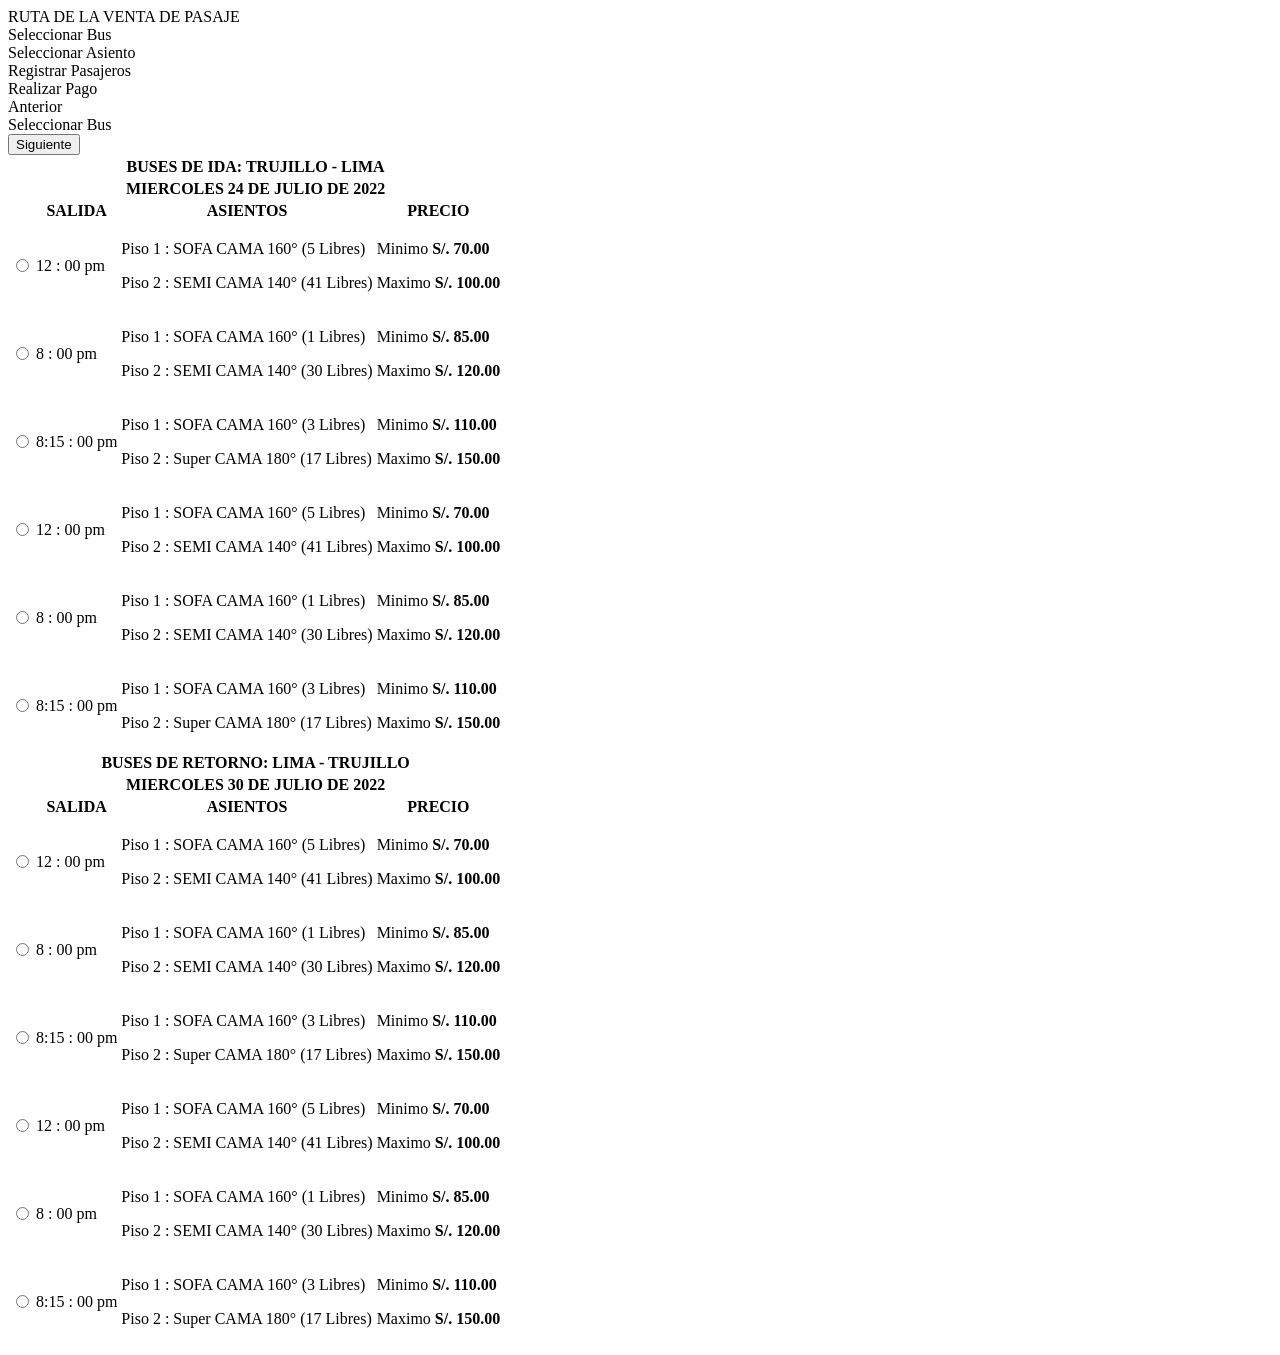
<file: src/main/resources/templates/diseñoYisus/venta-bus.html>
<!DOCTYPE html>
<html xmlns:th="http://www.thymeleaf.org"
	xmlns:layout="http://www.ultraq.net.nz/thymeleaf/layout"
	layout:decorate="~{layout/cliente/layout}">
<head layout:fragment="head">
	<meta charset="UTF-8">

</head>

<body>
	
	 <div layout:fragment="content" class=" align-items-center justify-content-center justify-content-xl-between">
	 <form th:action="@{/venta-asiento}" id="form">
		<div class="row card">
			<div class="col-10 mx-auto text-center py-3 h6">
			RUTA DE LA VENTA DE PASAJE
			</div>
			<div class="col-10 mx-auto ">
				<div class="row text-center">
					<div class="col-md-3 ruta-venta  py-1">
						<div class="icono-ruta-venta listo"><i class="icon fa-solid fa-bus fa-3x"></i></div>
						<div class="">Seleccionar Bus</div>
					</div>
					<div class="col-md-3 ruta-venta  py-1">
						<div class="icono-ruta-venta"><i class="icon fa-solid fa-tablet fa-3x"></i></div>
						<div class="">Seleccionar Asiento</div>
					</div>
					<div class="col-md-3 ruta-venta  py-1">
						<div class="icono-ruta-venta"><i class="icon fa-solid fa-user fa-3x"></i></div>
						<div class="">Registrar Pasajeros</div>
					</div>
					<div class="col-md-3 ruta-venta  py-1">
						<div class="icono-ruta-venta"><i class="icon fa-solid fa-credit-card fa-3x"></i></div>
						<div class="">Realizar Pago</div>
					</div>
				</div>
			</div>
		</div>
		<div class="row my-3">
			<div class="col-12 d-flex justify-content-between align-items-center">
				<div>
					<a class="button button-md button-default-outline-2 button-ujarak" th:href="@{/}"><i class="icon fa-solid fa-caret-left"></i> Anterior </a>
				</div>
				<div class="text-center h5">
					Seleccionar Bus
				</div>
				<div>
					<button type="submit" class="button button-md button-default-outline-2 button-ujarak">Siguiente <i class="icon fa-solid fa-caret-right"></i></button>
				</div>
			</div>
		</div>
		<div class="row card my-0 py-2">
			<div class="row">
			
			<div class="col-md-6">
				<table class="table">
				 <thead class="bg-fondo">
				    <tr>
				      <th scope="col" colspan="4"><i class=" icon fa-solid fa-arrow-up "></i> BUSES DE IDA: TRUJILLO - LIMA</th>
				    </tr>
				  </thead>
				 <thead>
				    <tr>
				      <th class="text-center" scope="col" colspan="4">MIERCOLES 24 DE JULIO DE 2022</th>
				    </tr>
				  </thead>
				  <thead class="text-center">
				    <tr>
				      <th scope="col"></th>
				      <th scope="col">SALIDA</th>
				      <th scope="col">ASIENTOS</th>
				      <th scope="col">PRECIO</th>
				    </tr>
				  </thead>
				  <tbody>
				    <tr>
				      <th scope="row">
				      	<input type="radio" id="1" name="opc-ida" value="1">
					  </th>
				      <td>12 : 00 pm</td>
				      <td>
				      	<p>Piso 1 : SOFA CAMA 160° <i class="color-texto icon fa-solid fa-arrow-right"></i> (5 Libres)</p>
				      	<p>Piso 2 : SEMI CAMA 140° <i class="color-texto icon fa-solid fa-arrow-right"></i> (41 Libres)</p>
					  </td>
				      <td>
				      	<p>Minimo <strong>S/. 70.00</strong></p>
				      	<p>Maximo <strong>S/. 100.00</strong></p>
				      </td>
				    </tr>
				    <tr>
				      <th scope="row">
				      	<input type="radio" id="2" name="opc-ida" value="2">
					  </th>
				      <td>8 : 00 pm</td>
				      <td>
				      	<p>Piso 1 : SOFA CAMA 160° <i class="color-texto icon fa-solid fa-arrow-right"></i> (1 Libres)</p>
				      	<p>Piso 2 : SEMI CAMA 140° <i class="color-texto icon fa-solid fa-arrow-right"></i> (30 Libres)</p>
					  </td>
				      <td>
				      	<p>Minimo <strong>S/. 85.00</strong></p>
				      	<p>Maximo <strong>S/. 120.00</strong></p>
				      </td>
				    </tr>
				    <tr>
				      <th scope="row">
				      	<input type="radio" id="3" name="opc-ida" value="3">
					  </th>
				      <td>8:15 : 00 pm</td>
				      <td>
				      	<p>Piso 1 : SOFA CAMA 160° <i class="color-texto icon fa-solid fa-arrow-right"></i> (3 Libres)</p>
				      	<p>Piso 2 : Super CAMA 180° <i class="color-texto icon fa-solid fa-arrow-right"></i> (17 Libres)</p>
					  </td>
				      <td>
				      	<p>Minimo <strong>S/. 110.00</strong></p>
				      	<p>Maximo <strong>S/. 150.00</strong></p>
				      </td>
				    </tr>
				    <tr>
				      <th scope="row">
				      	<input type="radio" id="4" name="opc-ida" value="4">
					  </th>
				      <td>12 : 00 pm</td>
				      <td>
				      	<p>Piso 1 : SOFA CAMA 160° <i class="color-texto icon fa-solid fa-arrow-right"></i> (5 Libres)</p>
				      	<p>Piso 2 : SEMI CAMA 140° <i class="color-texto icon fa-solid fa-arrow-right"></i> (41 Libres)</p>
					  </td>
				      <td>
				      	<p>Minimo <strong>S/. 70.00</strong></p>
				      	<p>Maximo <strong>S/. 100.00</strong></p>
				      </td>
				    </tr>
				    <tr>
				      <th scope="row">
				      	<input type="radio" id="5" name="opc-ida" value="5">
					  </th>
				      <td>8 : 00 pm</td>
				      <td>
				      	<p>Piso 1 : SOFA CAMA 160° <i class="color-texto icon fa-solid fa-arrow-right"></i> (1 Libres)</p>
				      	<p>Piso 2 : SEMI CAMA 140° <i class="color-texto icon fa-solid fa-arrow-right"></i> (30 Libres)</p>
					  </td>
				      <td>
				      	<p>Minimo <strong>S/. 85.00</strong></p>
				      	<p>Maximo <strong>S/. 120.00</strong></p>
				      </td>
				    </tr>
				    <tr>
				      <th scope="row">
				      	<input type="radio" id="6" name="opc-ida" value="6">
					  </th>
				      <td>8:15 : 00 pm</td>
				      <td>
				      	<p>Piso 1 : SOFA CAMA 160° <i class="color-texto icon fa-solid fa-arrow-right"></i> (3 Libres)</p>
				      	<p>Piso 2 : Super CAMA 180° <i class="color-texto icon fa-solid fa-arrow-right"></i> (17 Libres)</p>
					  </td>
				      <td>
				      	<p>Minimo <strong>S/. 110.00</strong></p>
				      	<p>Maximo <strong>S/. 150.00</strong></p>
				      </td>
				    </tr>
				  </tbody>
				</table>
			</div>
			<div class="col-md-6">
				<table class="table">
				 <thead class="bg-fondo">
				    <tr>
				      <th scope="col" colspan="4"><i class=" icon fa-solid fa-arrow-down "></i> BUSES DE RETORNO: LIMA - TRUJILLO</th>
				    </tr>
				  </thead>
				 <thead>
				    <tr>
				      <th class="text-center" scope="col" colspan="4">MIERCOLES 30 DE JULIO DE 2022</th>
				    </tr>
				  </thead>
				  <thead class="text-center">
				    <tr>
				      <th scope="col"></th>
				      <th scope="col">SALIDA</th>
				      <th scope="col">ASIENTOS</th>
				      <th scope="col">PRECIO</th>
				    </tr>
				  </thead>
				  <tbody>
				    <tr>
				      <th scope="row">
				      	<input type="radio" id="1" name="opc-retorno" value="1">
					  </th>
				      <td>12 : 00 pm</td>
				      <td>
				      	<p>Piso 1 : SOFA CAMA 160° <i class="color-texto icon fa-solid fa-arrow-right"></i> (5 Libres)</p>
				      	<p>Piso 2 : SEMI CAMA 140° <i class="color-texto icon fa-solid fa-arrow-right"></i> (41 Libres)</p>
					  </td>
				      <td>
				      	<p>Minimo <strong>S/. 70.00</strong></p>
				      	<p>Maximo <strong>S/. 100.00</strong></p>
				      </td>
				    </tr>
				    <tr>
				      <th scope="row">
				      	<input type="radio" id="2" name="opc-retorno" value="2">
					  </th>
				      <td>8 : 00 pm</td>
				      <td>
				      	<p>Piso 1 : SOFA CAMA 160° <i class="color-texto icon fa-solid fa-arrow-right"></i> (1 Libres)</p>
				      	<p>Piso 2 : SEMI CAMA 140° <i class="color-texto icon fa-solid fa-arrow-right"></i> (30 Libres)</p>
					  </td>
				      <td>
				      	<p>Minimo <strong>S/. 85.00</strong></p>
				      	<p>Maximo <strong>S/. 120.00</strong></p>
				      </td>
				    </tr>
				    <tr>
				      <th scope="row">
				      	<input type="radio" id="3" name="opc-retorno" value="3">
					  </th>
				      <td>8:15 : 00 pm</td>
				      <td>
				      	<p>Piso 1 : SOFA CAMA 160° <i class="color-texto icon fa-solid fa-arrow-right"></i> (3 Libres)</p>
				      	<p>Piso 2 : Super CAMA 180° <i class="color-texto icon fa-solid fa-arrow-right"></i> (17 Libres)</p>
					  </td>
				      <td>
				      	<p>Minimo <strong>S/. 110.00</strong></p>
				      	<p>Maximo <strong>S/. 150.00</strong></p>
				      </td>
				    </tr>
				    <tr>
				      <th scope="row">
				      	<input type="radio" id="4" name="opc-retorno" value="4">
					  </th>
				      <td>12 : 00 pm</td>
				      <td>
				      	<p>Piso 1 : SOFA CAMA 160° <i class="color-texto icon fa-solid fa-arrow-right"></i> (5 Libres)</p>
				      	<p>Piso 2 : SEMI CAMA 140° <i class="color-texto icon fa-solid fa-arrow-right"></i> (41 Libres)</p>
					  </td>
				      <td>
				      	<p>Minimo <strong>S/. 70.00</strong></p>
				      	<p>Maximo <strong>S/. 100.00</strong></p>
				      </td>
				    </tr>
				    <tr>
				      <th scope="row">
				      	<input type="radio" id="5" name="opc-retorno" value="5">
					  </th>
				      <td>8 : 00 pm</td>
				      <td>
				      	<p>Piso 1 : SOFA CAMA 160° <i class="color-texto icon fa-solid fa-arrow-right"></i> (1 Libres)</p>
				      	<p>Piso 2 : SEMI CAMA 140° <i class="color-texto icon fa-solid fa-arrow-right"></i> (30 Libres)</p>
					  </td>
				      <td>
				      	<p>Minimo <strong>S/. 85.00</strong></p>
				      	<p>Maximo <strong>S/. 120.00</strong></p>
				      </td>
				    </tr>
				    <tr>
				      <th scope="row">
				      	<input type="radio" id="6" name="opc-retorno" value="6">
					  </th>
				      <td>8:15 : 00 pm</td>
				      <td>
				      	<p>Piso 1 : SOFA CAMA 160° <i class="color-texto icon fa-solid fa-arrow-right"></i> (3 Libres)</p>
				      	<p>Piso 2 : Super CAMA 180° <i class="color-texto icon fa-solid fa-arrow-right"></i> (17 Libres)</p>
					  </td>
				      <td>
				      	<p>Minimo <strong>S/. 110.00</strong></p>
				      	<p>Maximo <strong>S/. 150.00</strong></p>
				      </td>
				    </tr>
				  </tbody>
				</table>
			</div>
			</div>
		</div>
	</form>
    </div>
	
	<th:block layout:fragment="scripts">
		<script>
		$(function () {
	        $("#form").submit(function(event) {
	        	console.log($("input:radio[name=opc-ida]:checked").val())
	        	if($("input:radio[name=opc-ida]")){
	        		if( !$("input:radio[name=opc-ida]").is(':checked')){
						alert("Opcion de Ida necesaria");
		               	event.preventDefault();
					}
	        	}
				if($("input:radio[name=opc-retorno]")){
					if(!$("input:radio[name=opc-retorno]").is(':checked')){
						alert("Opcion de Retorno necesaria");
		               	event.preventDefault();
					}
				}
	        	return true;
	          });
	      });
		</script>
	</th:block>
</body>
</html>
</file>
